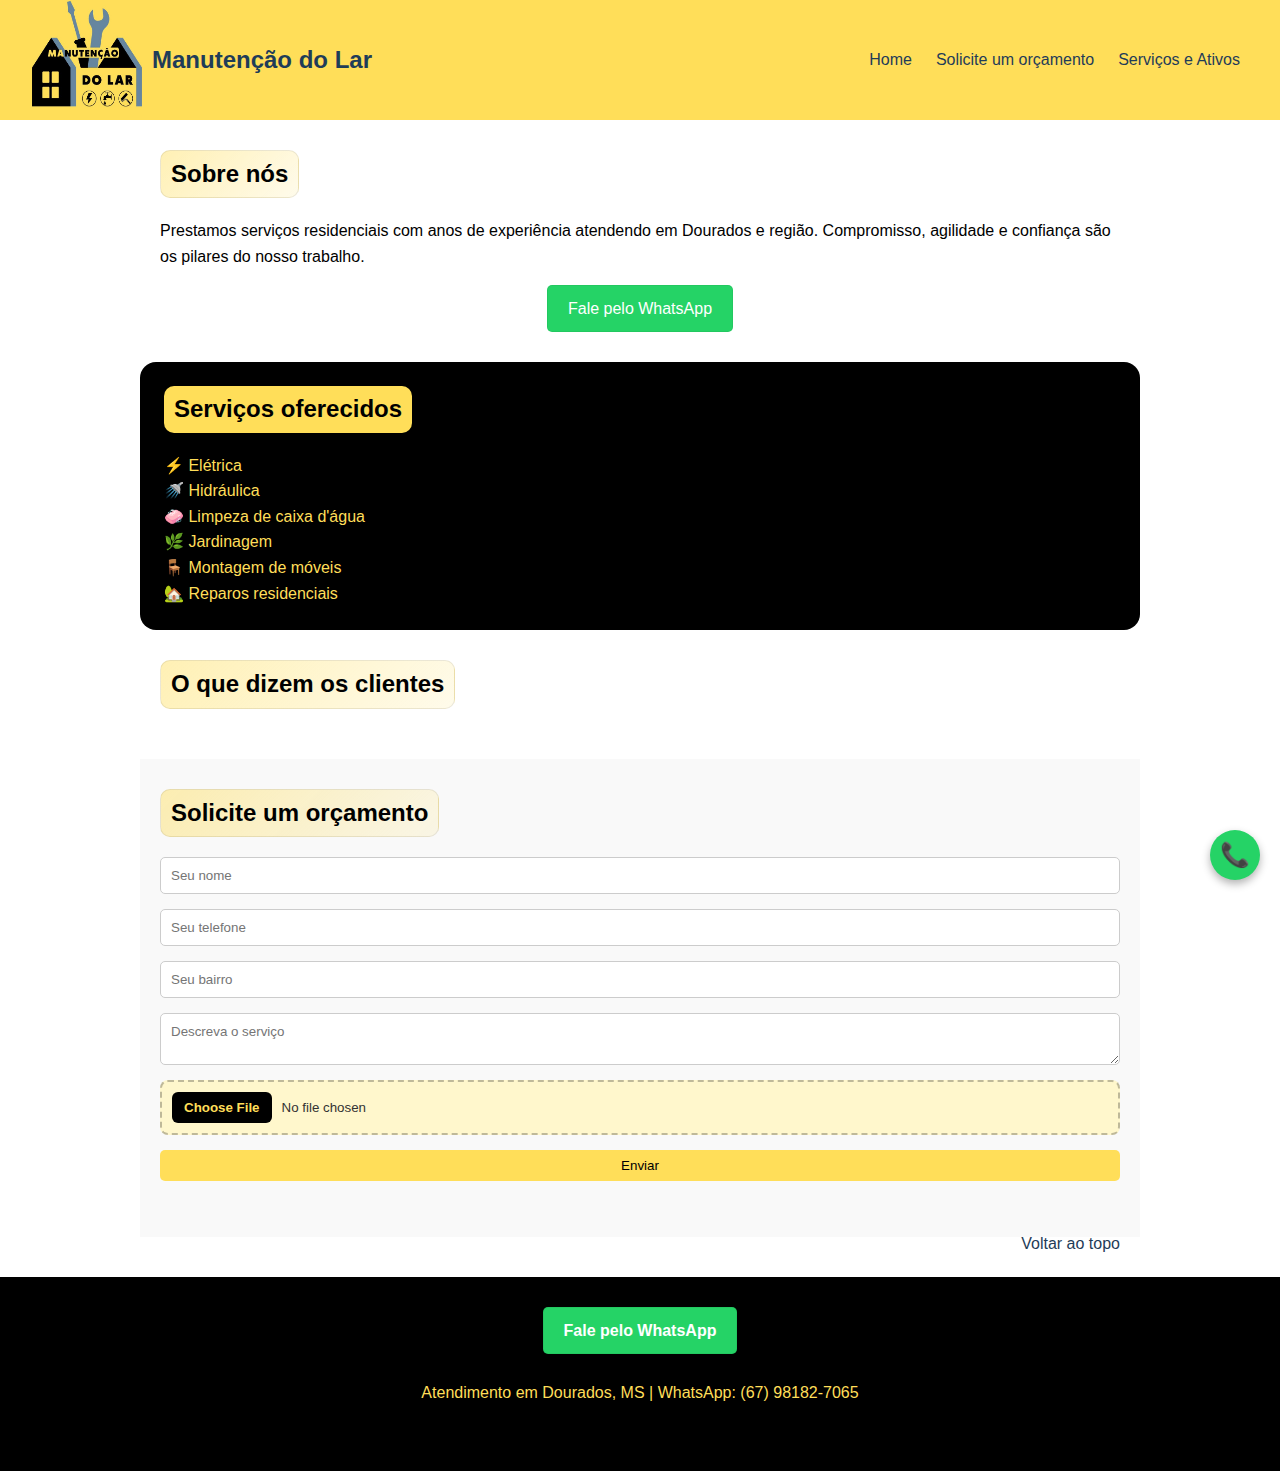
<file: index.html>
<!DOCTYPE html>
<html lang="pt-BR">
<head>
    <!-- Google Tag Manager -->
    <script>(function(w,d,s,l,i){w[l]=w[l]||[];w[l].push({'gtm.start':
    new Date().getTime(),event:'gtm.js'});var f=d.getElementsByTagName(s)[0],
    j=d.createElement(s),dl=l!='dataLayer'?'&l='+l:'';j.async=true;j.src=
    'https://www.googletagmanager.com/gtm.js?id='+i+dl;f.parentNode.insertBefore(j,f);
    })(window,document,'script','dataLayer','GTM-KFVQDPHD');</script>
    <!-- End Google Tag Manager -->
    <!-- Google tag (gtag.js) -->
    <script async src="https://www.googletagmanager.com/gtag/js?id=AW-17059370546">
    </script>
    <script>
      window.dataLayer = window.dataLayer || [];
      function gtag(){dataLayer.push(arguments);}
      gtag('js', new Date());
      gtag('config', 'AW-17059370546');
    </script>
    <!-- Google tag (gtag.js) -->
    <script async src="https://www.googletagmanager.com/gtag/js?id=AW-983191132">
    </script>
    <script>
      window.dataLayer = window.dataLayer || [];
      function gtag(){dataLayer.push(arguments);}
      gtag('js', new Date());
    
      gtag('config', 'AW-983191132');
    </script>
    <meta charset="UTF-8" />
    <meta http-equiv="X-UA-Compatible" content="IE=edge">
    <meta name="viewport" content="width=device-width, initial-scale=1.0" />
    <meta name="MobileOptimized" content="width">
    <meta name="description" content="Serviços de manutenção residencial em Dourados - elétrica, hidráulica, jardinagem, montagem de móveis e muito mais!">
    <link rel="stylesheet" href="https://cdnjs.cloudflare.com/ajax/libs/font-awesome/4.5.0/css/font-awesome.min.css">
    <meta name="description" content="Manutenção e pequenos reparos residenciais" />
    <link rel="stylesheet" type="text/css" href="https://fonts.googleapis.com/css?family=Roboto:400,100,300,500,700" rel="stylesheet" type="text/css">
    <link rel="stylesheet" type="text/css" href="css/estilo.css">
    <link href="https://res.cloudinary.com/dknntq75l/image/upload/v1753806676/galeria_imagens/cgvgwtx1neyt6b0cdsdc.jpg" rel="icon" type="image/img">
    <script async src="https://pagead2.googlesyndication.com/pagead/js/adsbygoogle.js?client=ca-pub-7620069477591767"
     crossorigin="anonymous"></script>
    <title>Manutenção do Lar</title>
  
</head>
<body>
  <!-- Google Tag Manager (noscript) -->
  <noscript><iframe src="https://www.googletagmanager.com/ns.html?id=GTM-KFVQDPHD"
  height="0" width="0" style="display:none;visibility:hidden"></iframe></noscript>
  <!-- End Google Tag Manager (noscript) -->
  <header id="header">
    <a href="/"><img id="img-logo" src="img/logo.jpg" alt="logo"></a>
    <a id="logo" href="/">Manutenção do Lar</a>
    <nav id="nav">
      <button aria-label="Abrir Menu" id="btn-mobile" aria-haspopup="true" aria-controls="menu" aria-expanded="false"><!--Menu-->
          <span id="hamburger"></span>
      </button>
      <ul id="menu" role="menu">
         <li><a href="/">Home</a></li>
         <li><a href="/#formulario">Solicite um orçamento</a></li>
         <li><a href="vendas.html">Serviços e Ativos</a></li>
      </ul>
    </nav>
  </header>
 
  <section class="about">
    <h2>Sobre nós</h2>
    <p>Prestamos serviços residenciais com anos de experiência atendendo em Dourados e região. Compromisso, agilidade e confiança são os pilares do nosso trabalho.</p>
     <center>
       <a class="btn-whatsapp" href="https://wa.me/5567981827065" target="_blank">Fale pelo WhatsApp</a>
     </center>
  </section>


  <section class="services">
    <h2>Serviços oferecidos</h2>
    <ul>
      <li>⚡ Elétrica</li>
      <li>🚿 Hidráulica</li>
      <li>🧼 Limpeza de caixa d'água</li>
      <li>🌿 Jardinagem</li>
      <li>🪑 Montagem de móveis</li>
      <li>🏡 Reparos residenciais</li>
    </ul>
  </section>


  <!--
  <section class="gallery">
    <h2>Antes e Depois</h2>
    <img src="img/pint-antes.jpg" alt="Antes">
    <img src="img/pint-depois.jpg" alt="Depois">
  </section>
  -->
  
  <section class="testimonials">
    <h2>O que dizem os clientes</h2>
    <!-- Elfsight Google Reviews | Untitled Google Reviews -->
<script src="https://static.elfsight.com/platform/platform.js" async></script>
<div class="elfsight-app-9ffdd27e-0a6d-468c-a966-ca97f5254b6c" data-elfsight-app-lazy></div>
     <!--<blockquote>“Excelente profissional! Resolveu tudo com rapidez.” – Cliente Exemplo</blockquote>
    <blockquote>“Muito educado e caprichoso, recomendo!” – Cliente Exemplo</blockquote>-->
  </section>
  <section id="formulario" class="contact">
    <h2>Solicite um orçamento</h2>
    <form method="post" action="/success" name="contact" netlify>
      <input type="text" name="nome" placeholder="Seu nome" required>
      <input type="tel" name="telefone" placeholder="Seu telefone" required>
      <input type="text" name="bairro" placeholder="Seu bairro" required>
      <textarea name="descricao" placeholder="Descreva o serviço" required></textarea>
      <input type="file" name="anexo" accept="image/*,video/*">
      <button type="submit">Enviar</button>
    </form>
  
  <a href="#" class="btn-scroll-top">Voltar ao topo</a>
    <br>
    
  </section>
  <footer>
    <a class="btn-whatsapp" href="https://wa.me/5567981827065" target="_blank">Fale pelo WhatsApp</a>
    <br><br>
        <p>Atendimento em Dourados, MS | WhatsApp: (67) 98182-7065</p>
    <br><br>
  </footer>

  <a class="whatsapp-fixo" href="https://wa.me/5567981827065" target="_blank">📞</a>

  <script src="js/menu.js"></script>
  <script src="js/script.js"></script>
 
</body>
</html>
</file>
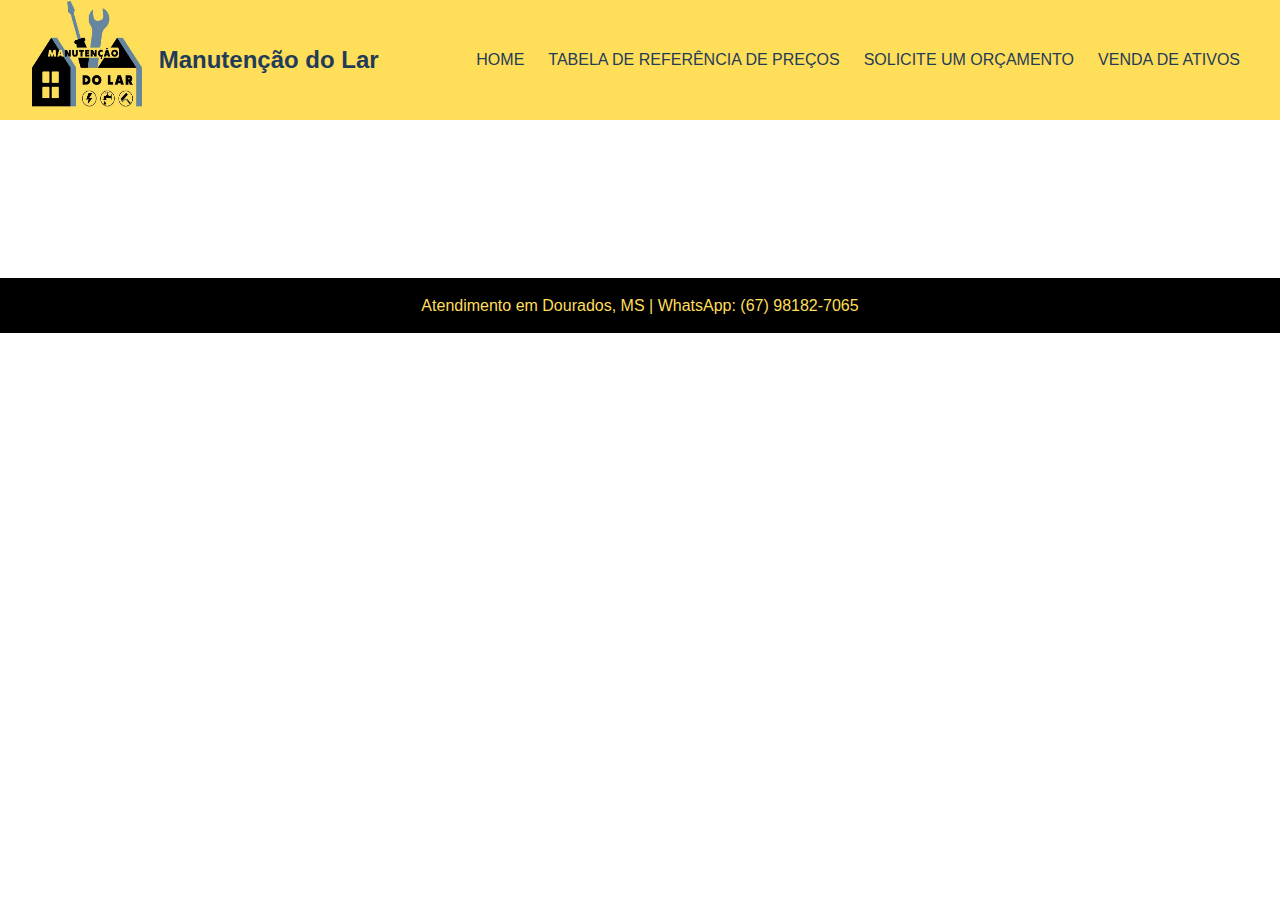
<file: detalhes.html>
<!DOCTYPE html>
<html lang="pt-BR">
<head>
  <meta charset="UTF-8" />
  <meta name="viewport" content="width=device-width, initial-scale=1.0" />
  <title>Detalhes do Produto</title>
  <link rel="stylesheet" href="css/estilo.css">
  <style>
    .detalhes {
      max-width: 700px;
      margin: 40px auto;
      padding: 20px;
      border: 1px solid #ccc;
      border-radius: 10px;
      background-color: #fff;
      text-align: center;
    }
    .detalhes img {
      width: 100%;
      max-height: 400px;
      object-fit: cover;
      margin-bottom: 20px;
      border-radius: 8px;
    }
    .detalhes h2 {
      color: #333;
      margin-bottom: 10px;
    }
    .detalhes p {
      margin-bottom: 10px;
    }
    .btn-whatsapp {
      display: inline-block;
      margin-top: 15px;
      padding: 10px 20px;
      background-color: #25d366;
      color: white;
      text-decoration: none;
      border-radius: 5px;
      font-weight: bold;
    }
  </style>
</head>
<body>
  <header id="header">
    <a href="/"><img id="img-logo" src="img/logo.jpg" alt="logo"></a>
    <a id="logo" href="/">&nbsp;Manutenção do Lar</a>
    <button aria-label="Abrir Menu" id="btn-mobile" aria-haspopup="true" aria-controls="menu" aria-expanded="false">
      <span id="hamburger"></span>
    </button>
    <nav id="nav"> 
      <ul id="menu" role="menu">
        <li><a href="/">HOME</a></li>
        <li><a href="/tabelaApi.html">TABELA DE REFERÊNCIA DE PREÇOS</a></li>
        <li><a href="/#formulario">SOLICITE UM ORÇAMENTO</a></li>
        <li><a href="/vendas.html">VENDA DE ATIVOS</a></li>
      </ul>
    </nav>
  </header>

  <main>
    <section class="detalhes" id="detalhes">
      <p>Carregando produto...</p>
    </section>
  </main>

  <footer>
    <p>Atendimento em Dourados, MS | WhatsApp: (67) 98182-7065</p>
  </footer>

  <script>
    const container = document.getElementById("detalhes");
    const urlParams = new URLSearchParams(window.location.search);
    const id = urlParams.get("id");

    if (!id) {
      container.innerHTML = "<p>Produto não encontrado.</p>";
    } else {
      fetch("https://script.google.com/macros/s/AKfycbxQNS7qveTq3daVm9vcpohPOAWs6s5PeOCZ7MNyTrfcL8piABpqCq1aoS5R84xU593m2A/exec")
        .then((res) => res.json())
        .then((data) => {
          const produto = data.saida.find(item => String(item.id) === String(id));
          if (!produto) {
            container.innerHTML = "<p>Produto não encontrado.</p>";
            return;
          }

          const link = `https://manutencaodolar.netlify.app/detalhes.html?id=${produto.id}`;
          container.innerHTML = `
            <h2>${produto.name}</h2>
            <img src="${produto.imageUrl}" alt="${produto.name}" />
            <p><strong>Preço:</strong> R$ ${produto.price}</p>
            <p><strong>Descrição:</strong> ${produto.ProductDescription}</p>
            <p><strong>Detalhes:</strong> ${produto.ProductDetails}</p>
            <a class="btn-whatsapp" target="_blank" href="https://wa.me/5567981827065?text=Esse%20produto%20ainda%20está%20disponível?%20${encodeURIComponent(link)}">
              Perguntar no WhatsApp
            </a>
            <br/><br/>
            <a href="vendas.html">← Voltar para produtos</a>
          `;
        })
        .catch((err) => {
          container.innerHTML = "<p>Erro ao carregar os dados do produto.</p>";
          console.error(err);
        });
    }
  </script>

  <script src="js/menu.js"></script>
</body>
</html>
</file>
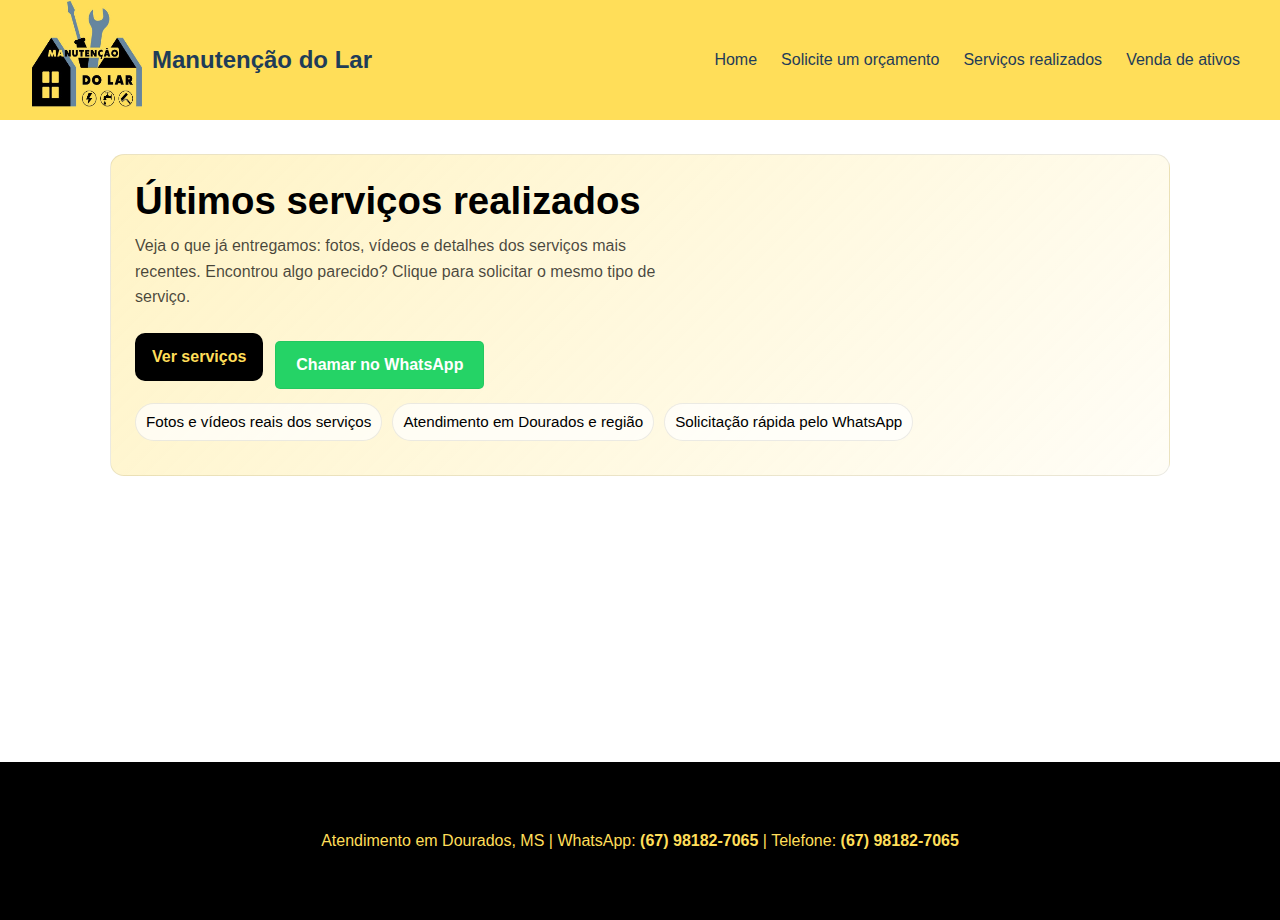
<file: servicos.html>
﻿<!DOCTYPE html>
<html lang="pt-BR">
<head>
  <meta charset="UTF-8" />
  <!-- Google Tag Manager -->
  <script>(function(w,d,s,l,i){w[l]=w[l]||[];w[l].push({'gtm.start':
  new Date().getTime(),event:'gtm.js'});var f=d.getElementsByTagName(s)[0],
  j=d.createElement(s),dl=l!='dataLayer'?'&l='+l:'';j.async=true;j.src=
  'https://www.googletagmanager.com/gtm.js?id='+i+dl;f.parentNode.insertBefore(j,f);
  })(window,document,'script','dataLayer','GTM-KFVQDPHD');</script>
  <!-- End Google Tag Manager -->
  <!-- Google tag (gtag.js) -->
  <script async src="https://www.googletagmanager.com/gtag/js?id=AW-17059370546"></script>
  <script>
    window.dataLayer = window.dataLayer || [];
    function gtag(){dataLayer.push(arguments);}
    gtag('js', new Date());
    gtag('config', 'AW-17059370546');
    gtag('config', 'AW-983191132');
  </script>
  <meta http-equiv="X-UA-Compatible" content="IE=edge">
  <meta name="viewport" content="width=device-width, initial-scale=1.0" />
  <meta name="MobileOptimized" content="width">
  <meta name="description" content="Portfólio de serviços realizados em Dourados e região. Veja fotos e vídeos dos últimos serviços e solicite um igual.">
  <meta name="theme-color" content="#ffde59">
  <meta property="og:type" content="website">
  <meta property="og:locale" content="pt_BR">
  <meta property="og:title" content="Serviços realizados | Manutenção do Lar">
  <meta property="og:description" content="Confira os últimos serviços realizados, com fotos e vídeos. Gostou de algum? Clique e solicite pelo WhatsApp.">
  <meta property="og:image" content="https://res.cloudinary.com/dknntq75l/image/upload/v1753806676/galeria_imagens/cgvgwtx1neyt6b0cdsdc.jpg">
  <meta name="twitter:card" content="summary_large_image">
  <link rel="preconnect" href="https://fonts.googleapis.com">
  <link rel="preconnect" href="https://fonts.gstatic.com" crossorigin>
  <link rel="stylesheet" href="https://cdnjs.cloudflare.com/ajax/libs/font-awesome/4.5.0/css/font-awesome.min.css">
  <link rel="stylesheet" href="https://fonts.googleapis.com/css?family=Roboto:400,100,300,500,700">
  <link rel="stylesheet" type="text/css" href="css/estilo.css">
  <script async src="https://pagead2.googlesyndication.com/pagead/js/adsbygoogle.js?client=ca-pub-7620069477591767"
   crossorigin="anonymous"></script>
  <title>Serviços realizados | Manutenção do Lar</title>
</head>
<body>
  <!-- Google Tag Manager (noscript) -->
  <noscript><iframe src="https://www.googletagmanager.com/ns.html?id=GTM-KFVQDPHD"
  height="0" width="0" style="display:none;visibility:hidden"></iframe></noscript>
  <!-- End Google Tag Manager (noscript) -->
  <header id="header">
    <a href="/"><img id="img-logo" src="img/logo.jpg" href="/" alt="logo"></a>
    <a id="logo" href="/">Manutenção do Lar</a>
    <nav id="nav">
      <button aria-label="Abrir Menu" id="btn-mobile" aria-haspopup="true" aria-controls="menu" aria-expanded="false"><!--Menu-->
          <span id="hamburger"></span>
      </button>
      <ul id="menu">
         <li><a href="/">Home</a></li>
         <li><a href="/#formulario">Solicite um orçamento</a></li>
         <li><a href="servicos.html">Serviços realizados</a></li>
         <li><a href="vendas.html">Venda de ativos</a></li>
      </ul>
    </nav>
  </header>

  <main>
    <section class="hero hero-servicos" aria-label="Serviços realizados">
      <div class="hero-content">
        <h1>Últimos serviços realizados</h1>
        <p class="hero-subtitle">Veja o que já entregamos: fotos, vídeos e detalhes dos serviços mais recentes. Encontrou algo parecido? Clique para solicitar o mesmo tipo de serviço.</p>
        <div class="hero-cta">
          <a class="btn btn-primary" href="#lista-servicos">Ver serviços</a>
          <a class="btn btn-whatsapp" href="https://wa.me/5567981827065" target="_blank" rel="noopener noreferrer">Chamar no WhatsApp</a>
        </div>
        <ul class="hero-badges" aria-label="Destaques rápidos">
          <li>Fotos e vídeos reais dos serviços</li>
          <li>Atendimento em Dourados e região</li>
          <li>Solicitação rápida pelo WhatsApp</li>
        </ul>
      </div>
    </section>

    <section class="servicos-wrap" id="lista-servicos" aria-live="polite">
      <div class="servicos-filtros">
        <input type="text" id="busca-servicos" placeholder="Buscar serviço..." aria-label="Buscar serviço">
        <select id="categoria-servicos" aria-label="Filtrar por categoria">
          <option value="">Todas as categorias</option>
        </select>
        <select id="ordem-servicos" aria-label="Ordenar serviços">
          <option value="recentes">Mais recentes</option>
          <option value="antigos">Mais antigos</option>
          <option value="az">Título A-Z</option>
          <option value="za">Título Z-A</option>
        </select>
        <label class="toggle-favoritos">
          <input type="checkbox" id="filtro-favoritos">
          Mostrar apenas salvos
        </label>
      </div>

      <div class="servicos-stats">
        <p><strong id="servicos-total">0</strong> serviços encontrados</p>
        <p><strong id="servicos-salvos">0</strong> salvos</p>
      </div>

      <section id="servicos" class="servicos-grid"></section>
      <div id="servicos-modais"></div>
      <div class="servicos-empty" id="servicos-empty" aria-hidden="true">
        Nenhum serviço encontrado com esses filtros.
      </div>
    </section>
  </main>

  <footer>
    <br><br>
        <p>Atendimento em Dourados, MS | WhatsApp: <a href="https://wa.me/5567981827065" target="_blank" rel="noopener noreferrer">(67) 98182-7065</a> | Telefone: <a href="tel:+5567981827065">(67) 98182-7065</a></p>
    <br><br>
  </footer>

  <script>
    const apiUrl = "https://script.google.com/macros/s/AKfycbyZPlg9T__KynVDvI0ARTVfL4PBQzzGs6KUR8ey_XtUQBhaW42Y-NHyHW_jmsGUsWZ9/exec";
    const fallbackImage = "https://res.cloudinary.com/dknntq75l/image/upload/v1753806676/galeria_imagens/cgvgwtx1neyt6b0cdsdc.jpg";
    const whatsappNumber = "5567981827065";
    const favoritosKey = "mdlar_servicos_favoritos";
    let todosServicos = [];

    function obterTexto(item, campos) {
      for (const campo of campos) {
        if (item && item[campo]) {
          const valor = String(item[campo]).trim();
          if (valor) return valor;
        }
      }
      return "";
    }

    function limparTexto(texto) {
      if (texto === null || texto === undefined) return "";
      return String(texto).trim();
    }

    function parseDate(valor) {
      if (!valor) return null;
      if (valor instanceof Date) return isNaN(valor.getTime()) ? null : valor;
      const str = String(valor).trim();
      if (!str) return null;
      const tentativa = new Date(str);
      if (!isNaN(tentativa.getTime())) return tentativa;
      const match = str.match(/(\\d{1,2})[\\/.-](\\d{1,2})[\\/.-](\\d{2,4})/);
      if (match) {
        const dia = Number(match[1]);
        const mes = Number(match[2]) - 1;
        let ano = Number(match[3]);
        if (ano < 100) ano += 2000;
        const dt = new Date(ano, mes, dia);
        return isNaN(dt.getTime()) ? null : dt;
      }
      return null;
    }

    function formatarData(valor) {
      const data = parseDate(valor);
      if (!data) return "";
      return new Intl.DateTimeFormat("pt-BR").format(data);
    }

    function coletarImagens(item) {
      const candidatos = [
        item.FOTO_PERFIL,
        item.FOTO_1,
        item.FOTO_2,
        item.FOTO_3,
        item.FOTO_4,
        item.imagePerfil,
        item.imageUrl,
        item.imageUrl1,
        item.imageUrl2,
        item.imageUrl3,
        item.imageUrl4,
        item.image1,
        item.image2,
        item.image3,
        item.image4,
        item.imagem1,
        item.imagem2,
        item.imagem3,
        item.imagem4,
        item.foto1,
        item.foto2,
        item.foto3,
        item.foto4
      ];
      const unicos = Array.from(new Set(candidatos.filter(Boolean)));
      return unicos.slice(0, 4);
    }

    function coletarVideo(item) {
      return obterTexto(item, ["VIDEO", "videoUrl", "video", "videoLink", "video1", "urlVideo", "linkVideo"]);
    }

    function montarMensagem(servico) {
      const titulo = servico.titulo || "serviço";
      const data = servico.dataFormatada ? ` realizado em ${servico.dataFormatada}` : "";
      return [
        `Olá! Vi o serviço *${titulo}*${data} e gostaria de solicitar algo parecido.`,
        "",
        `Link: ${window.location.href}`
      ].join("\\n");
    }

    function lerFavoritos() {
      try {
        const raw = localStorage.getItem(favoritosKey);
        const lista = raw ? JSON.parse(raw) : [];
        return new Set(lista);
      } catch {
        return new Set();
      }
    }

    function salvarFavoritos(set) {
      try {
        localStorage.setItem(favoritosKey, JSON.stringify(Array.from(set)));
      } catch {}
    }

    function ehFavorito(id, favoritos) {
      return favoritos.has(String(id));
    }

    function alternarFavorito(id) {
      const favoritos = lerFavoritos();
      const chave = String(id);
      if (favoritos.has(chave)) {
        favoritos.delete(chave);
      } else {
        favoritos.add(chave);
      }
      salvarFavoritos(favoritos);
      atualizarContadores();
      return favoritos;
    }

    function normalizarVideoUrl(url) {
      if (!url) return "";
      const raw = String(url).trim();
      if (!raw) return "";
      if (/^https?:\/\//i.test(raw)) return raw;
      if (/^(www\.)?youtu\.be\//i.test(raw)) return `https://${raw.replace(/^www\./i, "")}`;
      if (/^youtube\.com\//i.test(raw)) return `https://${raw}`;
      if (/^vimeo\.com\//i.test(raw)) return `https://${raw}`;
      return "";
    }

    function montarVideoEmbed(url) {
      const normalizada = normalizarVideoUrl(url);
      if (!normalizada) return null;
      try {
        const parsed = new URL(normalizada);
        const host = parsed.hostname.replace(/^www\./i, "");
        if (host === "youtu.be") {
          const id = parsed.pathname.replace("/", "");
          if (id) return { type: "embed", url: `https://www.youtube.com/embed/${id}` };
        }
        if (host === "youtube.com") {
          const id = parsed.searchParams.get("v") || parsed.pathname.replace("/embed/", "");
          if (id) return { type: "embed", url: `https://www.youtube.com/embed/${id}` };
        }
        if (host === "vimeo.com") {
          const id = parsed.pathname.replace("/", "");
          if (id) return { type: "embed", url: `https://player.vimeo.com/video/${id}` };
        }
      } catch {}
      return { type: "video", url: normalizada };
    }

    function montarServico(item, idx) {
      const titulo = obterTexto(item, ["TITULO", "titulo", "title", "nome", "name"]) || "Serviço realizado";
      const descricao = limparTexto(obterTexto(item, ["DESCRICAO", "descricao", "description", "desc", "detalhes", "details"]));
      const categoria = obterTexto(item, ["CATEGORIA", "categoria", "category", "tipo", "serviceType"]);
      const data = obterTexto(item, ["DATA", "data", "date", "createdAt", "updatedAt", "timestamp"]);
      const imagens = coletarImagens(item);
      const videoRaw = coletarVideo(item);
      const video = videoRaw ? montarVideoEmbed(videoRaw) : null;
      const idBruto = obterTexto(item, ["ID", "id", "codigo", "code"]) || `servico-${idx + 1}`;
      let idSeguro = String(idBruto).toLowerCase().replace(/[^a-z0-9_-]/g, "");
      if (!idSeguro) idSeguro = `servico-${idx + 1}`;
      return {
        id: idSeguro,
        titulo,
        descricao,
        categoria,
        data,
        dataFormatada: formatarData(data),
        imagens,
        video,
        temVideo: Boolean(video),
        item
      };
    }

    function ordenarServicos(lista, ordem) {
      const copia = [...lista];
      if (ordem === "az") {
        copia.sort((a, b) => a.titulo.localeCompare(b.titulo));
      } else if (ordem === "za") {
        copia.sort((a, b) => b.titulo.localeCompare(a.titulo));
      } else if (ordem === "antigos") {
        copia.sort((a, b) => {
          const da = parseDate(a.data) || new Date(0);
          const db = parseDate(b.data) || new Date(0);
          return da - db;
        });
      } else {
        copia.sort((a, b) => {
          const da = parseDate(a.data) || new Date(0);
          const db = parseDate(b.data) || new Date(0);
          return db - da;
        });
      }
      return copia;
    }

    function atualizarContadores() {
      const favoritos = lerFavoritos();
      document.getElementById("servicos-salvos").textContent = favoritos.size;
    }

    function renderizarServicos(lista) {
      const container = document.getElementById("servicos");
      const modais = document.getElementById("servicos-modais");
      const empty = document.getElementById("servicos-empty");
      container.innerHTML = "";
      modais.innerHTML = "";
      const favoritos = lerFavoritos();

      document.getElementById("servicos-total").textContent = lista.length;
      atualizarContadores();
      if (!lista.length) {
        empty.setAttribute("aria-hidden", "false");
        return;
      }
      empty.setAttribute("aria-hidden", "true");

      lista.forEach(servico => {
        const imagemPrincipal = servico.imagens[0] || fallbackImage;
        const card = document.createElement("article");
        card.className = "servico-card";
        card.innerHTML = `
          <div class="servico-media">
            <img src="${imagemPrincipal}" alt="${servico.titulo}">
            <div class="servico-badges">
              ${servico.imagens.length ? `<span class="badge">${servico.imagens.length} foto(s)</span>` : ""}
              ${servico.temVideo ? `<span class="badge badge-video">Vídeo</span>` : ""}
            </div>
          </div>
          <div class="servico-body">
            ${servico.categoria ? `<p class="servico-categoria">${servico.categoria}</p>` : ""}
            <h3>${servico.titulo}</h3>
            <p class="servico-desc">${servico.descricao || "Serviço realizado com qualidade e cuidado."}</p>
            <div class="servico-meta">
              ${servico.dataFormatada ? `<span>Realizado em ${servico.dataFormatada}</span>` : "<span>Serviço recente</span>"}
            </div>
            <div class="servico-actions">
              <button class="btn btn-outline" data-modal="modal-${servico.id}">Ver detalhes</button>
              <a class="btn btn-primary" href="https://wa.me/${whatsappNumber}?text=${encodeURIComponent(montarMensagem(servico))}" target="_blank" rel="noopener noreferrer">Solicitar este serviço</a>
              <button class="btn btn-save ${ehFavorito(servico.id, favoritos) ? "ativo" : ""}" data-favorito="${servico.id}">
                ${ehFavorito(servico.id, favoritos) ? "Salvo" : "Salvar"}
              </button>
            </div>
          </div>
        `;
        container.appendChild(card);

        const modal = document.createElement("div");
        modal.id = `modal-${servico.id}`;
        modal.className = "modal";
        const mediaItens = [];
        servico.imagens.forEach(img => mediaItens.push({ type: "image", url: img }));
        if (servico.video) mediaItens.push({ type: servico.video.type, url: servico.video.url });

        const slides = mediaItens.map((media, idx) => {
          if (media.type === "image") {
            return `<img src="${media.url}" class="media-slide ${idx === 0 ? "active" : ""}" alt="${servico.titulo}">`;
          }
          if (media.type === "embed") {
            return `<iframe src="${media.url}" class="media-slide ${idx === 0 ? "active" : ""}" title="${servico.titulo}" frameborder="0" allow="accelerometer; autoplay; clipboard-write; encrypted-media; gyroscope; picture-in-picture" allowfullscreen></iframe>`;
          }
          return `<video src="${media.url}" class="media-slide ${idx === 0 ? "active" : ""}" controls></video>`;
        }).join("");

        const thumbs = mediaItens.map((media, idx) => {
          if (media.type === "image") {
            return `
              <button type="button" class="thumb ${idx === 0 ? "active" : ""}" data-slide="${idx}">
                <img src="${media.url}" alt="${servico.titulo} - mídia ${idx + 1}">
              </button>
            `;
          }
          return `
            <button type="button" class="thumb thumb-video ${idx === 0 ? "active" : ""}" data-slide="${idx}">
              <span>Vídeo</span>
            </button>
          `;
        }).join("");

        modal.innerHTML = `
          <div class="modal-content service-modal">
            <span class="close" data-close="${modal.id}">&times;</span>
            <h3>${servico.titulo}</h3>
            ${servico.dataFormatada ? `<p class="servico-meta-modal">Realizado em ${servico.dataFormatada}</p>` : ""}
            <div class="modal-slider servico-slider">
              ${slides}
              ${mediaItens.length > 1 ? `
                <button class="prev" data-prev="${modal.id}">&#10094;</button>
                <button class="next" data-next="${modal.id}">&#10095;</button>
              ` : ""}
            </div>
            ${mediaItens.length > 1 ? `<div class="modal-thumbs">${thumbs}</div>` : ""}
            <p>${servico.descricao || "Serviço realizado com qualidade e cuidado."}</p>
            <div class="share-row">
              <a class="btn-whatsapp" href="https://wa.me/${whatsappNumber}?text=${encodeURIComponent(montarMensagem(servico))}" target="_blank" rel="noopener noreferrer">Quero este serviço no WhatsApp</a>
              <button class="btn btn-save ${ehFavorito(servico.id, favoritos) ? "ativo" : ""}" data-favorito="${servico.id}">
                ${ehFavorito(servico.id, favoritos) ? "Salvo" : "Salvar"}
              </button>
            </div>
          </div>
        `;
        modais.appendChild(modal);
      });

    }

    function aplicarFiltros() {
      const busca = document.getElementById("busca-servicos").value.toLowerCase();
      const categoria = document.getElementById("categoria-servicos").value.toLowerCase();
      const ordem = document.getElementById("ordem-servicos").value;
      const somenteFavoritos = document.getElementById("filtro-favoritos").checked;
      const favoritos = lerFavoritos();

      let lista = [...todosServicos];
      if (busca) {
        lista = lista.filter(s => s.titulo.toLowerCase().includes(busca) || (s.descricao || "").toLowerCase().includes(busca));
      }
      if (categoria) {
        lista = lista.filter(s => (s.categoria || "").toLowerCase() === categoria);
      }
      if (somenteFavoritos) {
        lista = lista.filter(s => favoritos.has(String(s.id)));
      }
      lista = ordenarServicos(lista, ordem);
      renderizarServicos(lista);
    }

    function preencherCategorias(servicos) {
      const select = document.getElementById("categoria-servicos");
      const categorias = Array.from(new Set(servicos.map(s => s.categoria).filter(Boolean)));
      categorias.forEach(cat => {
        const opt = document.createElement("option");
        opt.value = cat;
        opt.textContent = cat;
        select.appendChild(opt);
      });
    }

    function pausarVideos(modal) {
      modal.querySelectorAll("video").forEach(v => v.pause());
    }

    function ativarSlide(modal, idx) {
      const slides = modal.querySelectorAll(".media-slide");
      const thumbs = modal.querySelectorAll(".thumb");
      if (!slides.length) return;
      slides.forEach(s => s.classList.remove("active"));
      thumbs.forEach(t => t.classList.remove("active"));
      if (slides[idx]) slides[idx].classList.add("active");
      if (thumbs[idx]) thumbs[idx].classList.add("active");
      pausarVideos(modal);
    }

    function moverSlide(modal, direcao) {
      const slides = modal.querySelectorAll(".media-slide");
      if (!slides.length) return;
      let atual = Array.from(slides).findIndex(s => s.classList.contains("active"));
      atual = (atual + direcao + slides.length) % slides.length;
      ativarSlide(modal, atual);
    }

    document.addEventListener("click", (event) => {
      const alvo = event.target;
      if (alvo.matches("[data-modal]")) {
        const id = alvo.getAttribute("data-modal");
        const modal = document.getElementById(id);
        if (modal) modal.style.display = "block";
      }
      if (alvo.matches("[data-close]")) {
        const id = alvo.getAttribute("data-close");
        const modal = document.getElementById(id);
        if (modal) {
          modal.style.display = "none";
          pausarVideos(modal);
        }
      }
      if (alvo.classList.contains("modal")) {
        alvo.style.display = "none";
        pausarVideos(alvo);
      }
      if (alvo.matches("[data-prev]")) {
        const id = alvo.getAttribute("data-prev");
        const modal = document.getElementById(id);
        if (modal) moverSlide(modal, -1);
      }
      if (alvo.matches("[data-next]")) {
        const id = alvo.getAttribute("data-next");
        const modal = document.getElementById(id);
        if (modal) moverSlide(modal, 1);
      }
      if (alvo.closest(".thumb")) {
        const btn = alvo.closest(".thumb");
        const idx = Number(btn.getAttribute("data-slide"));
        const modal = btn.closest(".modal");
        if (modal) ativarSlide(modal, idx);
      }
      if (alvo.matches("[data-favorito]")) {
        const id = alvo.getAttribute("data-favorito");
        const favoritos = alternarFavorito(id);
        document.querySelectorAll(`[data-favorito="${id}"]`).forEach(btn => {
          if (favoritos.has(String(id))) {
            btn.classList.add("ativo");
            btn.textContent = "Salvo";
          } else {
            btn.classList.remove("ativo");
            btn.textContent = "Salvar";
          }
        });
      }
    });

    fetch(apiUrl)
      .then(res => res.json())
      .then(data => {
        const lista = (data.saida || data.servicos || data.items || []).map((item, idx) => montarServico(item, idx));
        todosServicos = lista;
        preencherCategorias(todosServicos);
        aplicarFiltros();
      })
      .catch(() => {
        document.getElementById("servicos-empty").textContent = "Não foi possível carregar os serviços agora.";
        document.getElementById("servicos-empty").setAttribute("aria-hidden", "false");
      });

    document.getElementById("busca-servicos").addEventListener("input", aplicarFiltros);
    document.getElementById("categoria-servicos").addEventListener("change", aplicarFiltros);
    document.getElementById("ordem-servicos").addEventListener("change", aplicarFiltros);
    document.getElementById("filtro-favoritos").addEventListener("change", aplicarFiltros);
  </script>
  <script src="js/menu.js"></script>
</body>
</html>
</file>
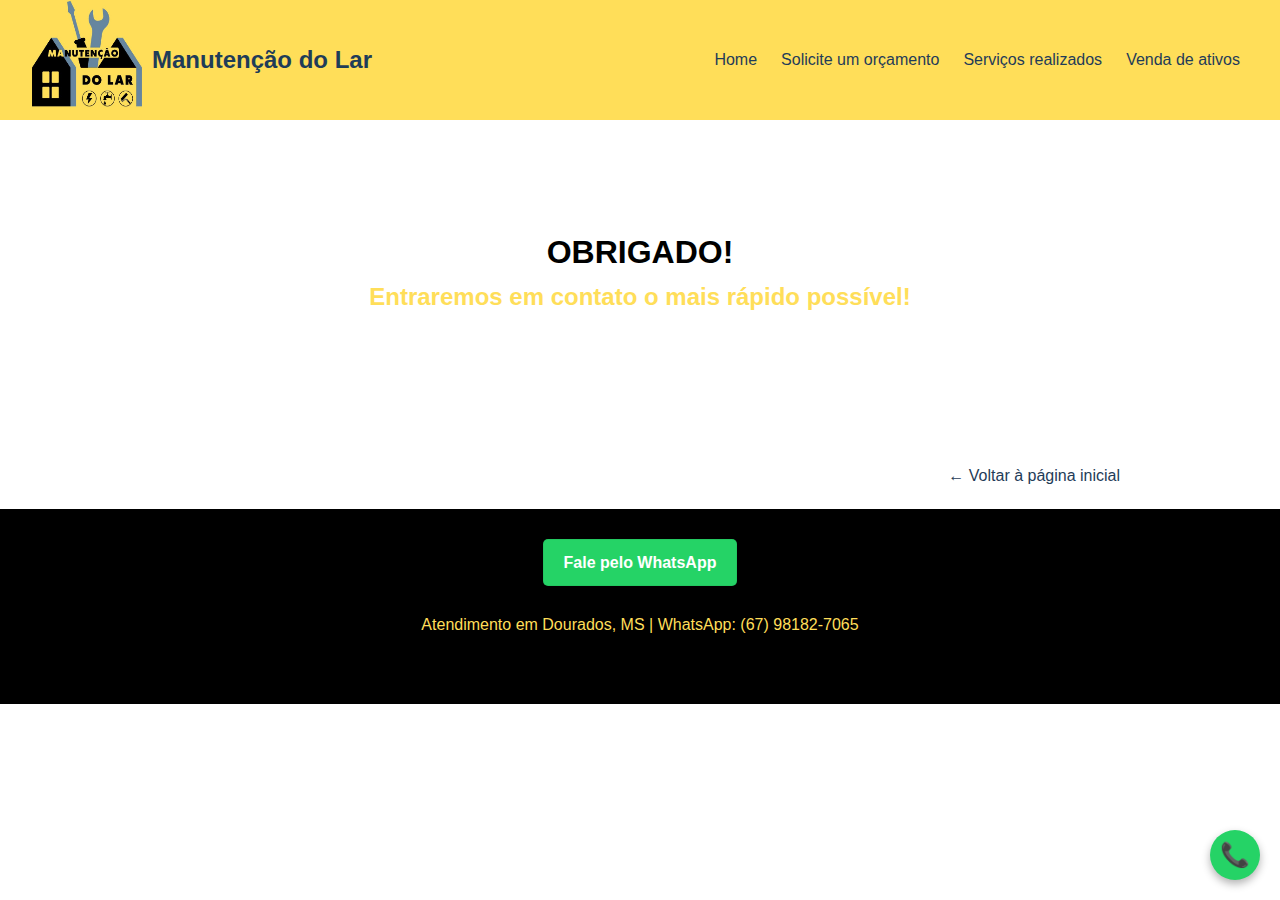
<file: success.html>
<!DOCTYPE html>
<html lang="pt-BR">
<head>
    <!-- Google Tag Manager -->
    <script>(function(w,d,s,l,i){w[l]=w[l]||[];w[l].push({'gtm.start':
    new Date().getTime(),event:'gtm.js'});var f=d.getElementsByTagName(s)[0],
    j=d.createElement(s),dl=l!='dataLayer'?'&l='+l:'';j.async=true;j.src=
    'https://www.googletagmanager.com/gtm.js?id='+i+dl;f.parentNode.insertBefore(j,f);
    })(window,document,'script','dataLayer','GTM-KFVQDPHD');</script>
    <!-- End Google Tag Manager -->
    <!-- Google tag (gtag.js) -->
    <script async src="https://www.googletagmanager.com/gtag/js?id=AW-17059370546">
    </script>
    <script>
      window.dataLayer = window.dataLayer || [];
      function gtag(){dataLayer.push(arguments);}
      gtag('js', new Date());
      gtag('config', 'AW-17059370546');
    </script>
    <!-- Google tag (gtag.js) -->
    <script async src="https://www.googletagmanager.com/gtag/js?id=AW-983191132">
    </script>
    <script>
      window.dataLayer = window.dataLayer || [];
      function gtag(){dataLayer.push(arguments);}
      gtag('js', new Date());
    
      gtag('config', 'AW-983191132');
    </script>
    <meta charset="UTF-8" />
    <meta http-equiv="X-UA-Compatible" content="IE=edge">
    <meta name="viewport" content="width=device-width, initial-scale=1.0" />
    <meta name="MobileOptimized" content="width">
    <meta name="description" content="Serviços de manutenção residencial em Dourados - elétrica, hidráulica, jardinagem, montagem de móveis e muito mais!">
    <link rel="stylesheet" href="https://cdnjs.cloudflare.com/ajax/libs/font-awesome/4.5.0/css/font-awesome.min.css">
    <meta name="description" content="Manutenção do Lar" />
    <link rel="stylesheet" type="text/css" href="https://fonts.googleapis.com/css?family=Roboto:400,100,300,500,700" rel="stylesheet" type="text/css">
    <link rel="stylesheet" type="text/css" href="css/estilo.css">
    <script async src="https://pagead2.googlesyndication.com/pagead/js/adsbygoogle.js?client=ca-pub-7620069477591767"
     crossorigin="anonymous"></script>
    <title>Manutenção do Lar</title>
  
</head>
<body>
  <!-- Google Tag Manager (noscript) -->
  <noscript><iframe src="https://www.googletagmanager.com/ns.html?id=GTM-KFVQDPHD"
  height="0" width="0" style="display:none;visibility:hidden"></iframe></noscript>
  <!-- End Google Tag Manager (noscript) -->
  <header id="header">
    <a href="/"><img id="img-logo" src="img/logo.jpg" alt="logo"></a>
    <a id="logo" href="/">Manutenção do Lar</a>
    <nav id="nav">
      <button aria-label="Abrir Menu" id="btn-mobile" aria-haspopup="true" aria-controls="menu" aria-expanded="false"><!--Menu-->
          <span id="hamburger"></span>
      </button>
      <ul id="menu" role="menu">
         <li><a href="/">Home</a></li>
         <li><a href="/#formulario">Solicite um orçamento</a></li>
         <li><a href="servicos.html">Serviços realizados</a></li>
         <li><a href="vendas.html">Venda de ativos</a></li>
      </ul>
    </nav>
  </header>
 
  <section class="about">
     <center>
         <br><br><br>
       <h1>OBRIGADO!</h1>
       <h2>Entraremos em contato o mais rápido possível!</h2>
         <br>
          <a href="/" class="btn-scroll-top">&larr; Voltar à página inicial</a>
         <br><br><br>
     </center>
  </section>
  <footer>
    <a class="btn-whatsapp" href="https://wa.me/5567981827065" target="_blank">Fale pelo WhatsApp</a>
    <br><br>
        <p>Atendimento em Dourados, MS | WhatsApp: (67) 98182-7065</p>
    <br><br>
  </footer>

  <a class="whatsapp-fixo" href="https://wa.me/5567981827065" target="_blank">📞</a>

  <script src="js/menu.js"></script>
  <script src="js/script.js"></script>
 
</body>
</html>
</file>
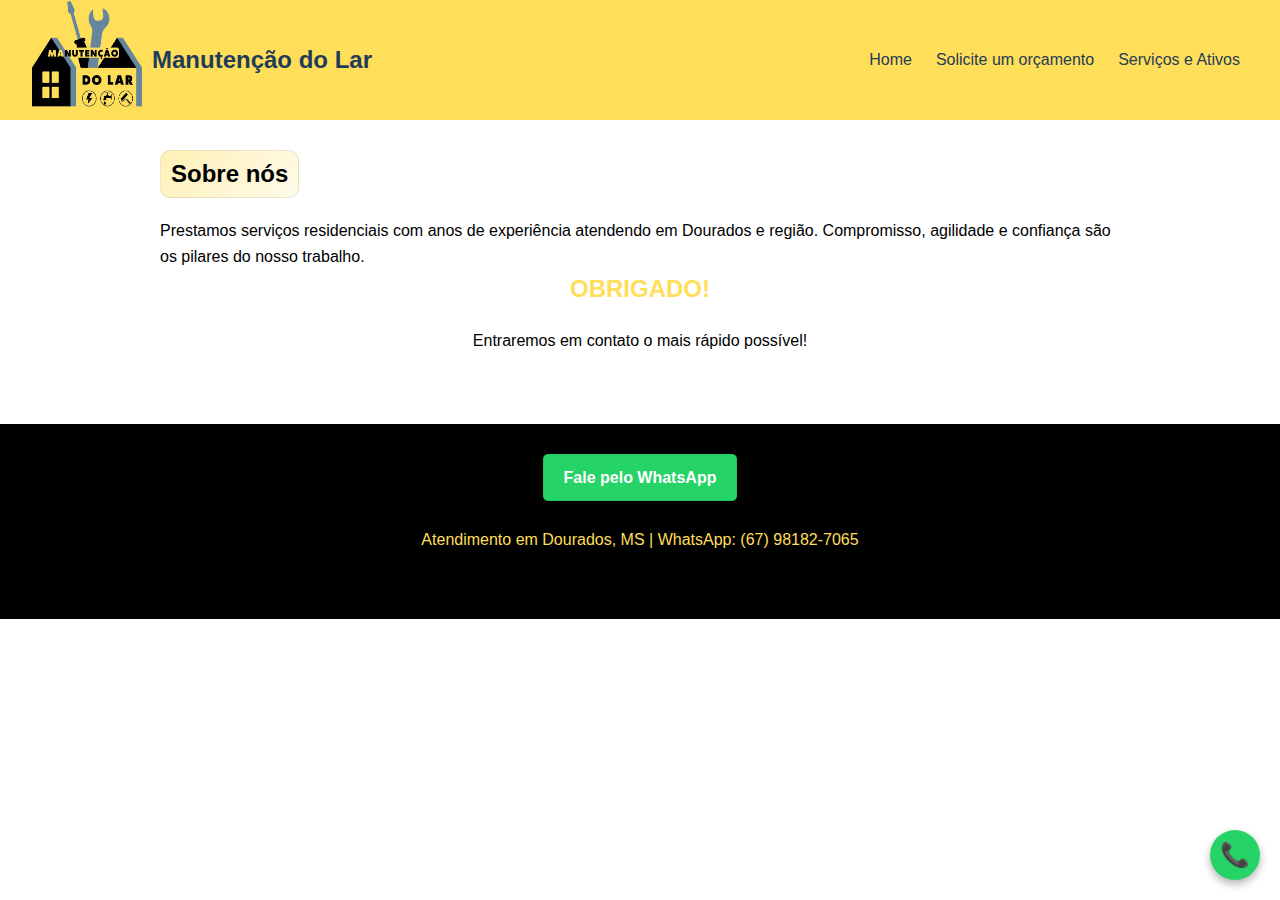
<file: sucess.html>
<!DOCTYPE html>
<html lang="pt-BR">
<head>
    <!-- Google Tag Manager -->
    <script>(function(w,d,s,l,i){w[l]=w[l]||[];w[l].push({'gtm.start':
    new Date().getTime(),event:'gtm.js'});var f=d.getElementsByTagName(s)[0],
    j=d.createElement(s),dl=l!='dataLayer'?'&l='+l:'';j.async=true;j.src=
    'https://www.googletagmanager.com/gtm.js?id='+i+dl;f.parentNode.insertBefore(j,f);
    })(window,document,'script','dataLayer','GTM-KFVQDPHD');</script>
    <!-- End Google Tag Manager -->
    <!-- Google tag (gtag.js) -->
    <script async src="https://www.googletagmanager.com/gtag/js?id=AW-17059370546">
    </script>
    <script>
      window.dataLayer = window.dataLayer || [];
      function gtag(){dataLayer.push(arguments);}
      gtag('js', new Date());
      gtag('config', 'AW-17059370546');
    </script>
    <meta charset="UTF-8" />
    <meta http-equiv="X-UA-Compatible" content="IE=edge">
    <meta name="viewport" content="width=device-width, initial-scale=1.0" />
    <meta name="MobileOptimized" content="width">
    <meta name="description" content="Serviços de manutenção residencial em Dourados - elétrica, hidráulica, jardinagem, montagem de móveis e muito mais!">
    <link rel="stylesheet" href="https://cdnjs.cloudflare.com/ajax/libs/font-awesome/4.5.0/css/font-awesome.min.css">
    <meta name="description" content="Manutenção do Lar" />
    <link rel="stylesheet" type="text/css" href="https://fonts.googleapis.com/css?family=Roboto:400,100,300,500,700" rel="stylesheet" type="text/css">
    <link rel="stylesheet" type="text/css" href="css/estilo.css">
    <script async src="https://pagead2.googlesyndication.com/pagead/js/adsbygoogle.js?client=ca-pub-7620069477591767"
     crossorigin="anonymous"></script>
    <title>Manutenção do Lar</title>
  
</head>
<body>
  <!-- Google Tag Manager (noscript) -->
  <noscript><iframe src="https://www.googletagmanager.com/ns.html?id=GTM-KFVQDPHD"
  height="0" width="0" style="display:none;visibility:hidden"></iframe></noscript>
  <!-- End Google Tag Manager (noscript) -->
  <header id="header">
    <a href="/"><img id="img-logo" src="img/logo.jpg" alt="logo"></a>
    <a id="logo" href="/">Manutenção do Lar</a>
    <nav id="nav">
      <button aria-label="Abrir Menu" id="btn-mobile" aria-haspopup="true" aria-controls="menu" aria-expanded="false"><!--Menu-->
          <span id="hamburger"></span>
      </button>
      <ul id="menu" role="menu">
         <li><a href="/">Home</a></li>
         <li><a href="/#formulario">Solicite um orçamento</a></li>
         <li><a href="vendas.html">Serviços e Ativos</a></li>
      </ul>
    </nav>
  </header>
 
  <section class="about">
    <h2>Sobre nós</h2>
    <p>Prestamos serviços residenciais com anos de experiência atendendo em Dourados e região. Compromisso, agilidade e confiança são os pilares do nosso trabalho.</p>
     <center>
       <h2>OBRIGADO!</h2>
       <p>Entraremos em contato o mais rápido possível!</p>
     </center>
  </section>
  <footer>
    <a class="btn-whatsapp" href="https://wa.me/5567981827065" target="_blank">Fale pelo WhatsApp</a>
    <br><br>
        <p>Atendimento em Dourados, MS | WhatsApp: (67) 98182-7065</p>
    <br><br>
  </footer>

  <a class="whatsapp-fixo" href="https://wa.me/5567981827065" target="_blank">📞</a>

  <script src="js/menu.js"></script>
  <script src="js/script.js"></script>
 
</body>
</html>
</file>
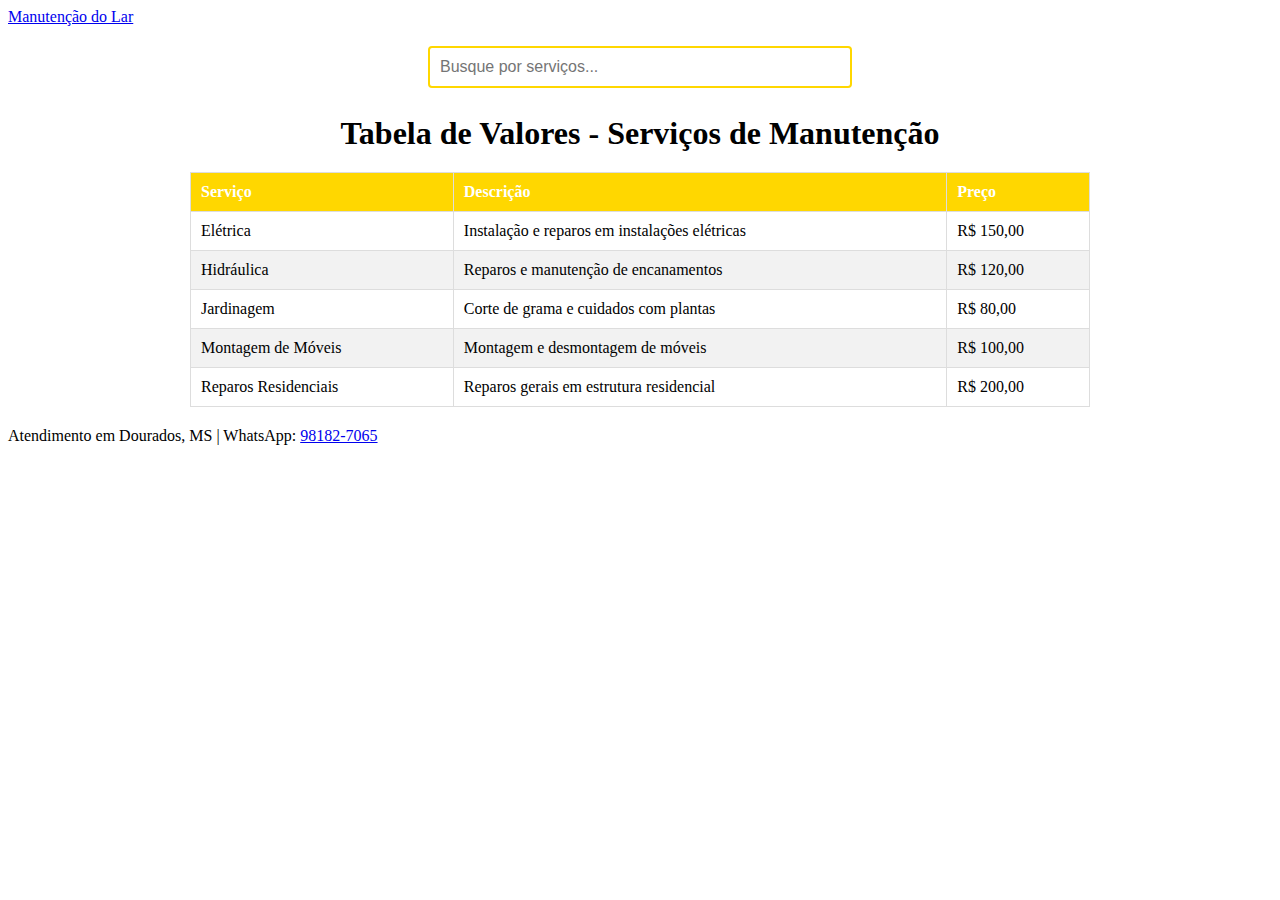
<file: tabela.html>
<!DOCTYPE html>
<html lang="pt-BR">
<head>
  <meta charset="UTF-8" />
  <meta http-equiv="X-UA-Compatible" content="IE=edge" />
  <meta name="viewport" content="width=device-width, initial-scale=1.0" />
  <meta name="description" content="Tabela de valores para serviços de manutenção residencial" />
  <link rel="stylesheet" href="https://cdnjs.cloudflare.com/ajax/libs/font-awesome/4.5.0/css/font-awesome.min.css">
  
  <title>Valores de Serviços - Manutenção do Lar</title>
  <style>
    /* Estilos para a tabela */
    table {
      width: 100%;
      border-collapse: collapse;
      margin: 20px 0;
    }

    th, td {
      padding: 10px;
      text-align: left;
      border: 1px solid #ddd;
    }

    th {
      background-color: #FFD700;
      color: #fff;
    }

    tr:nth-child(even) {
      background-color: #f2f2f2;
    }

    tr:hover {
      background-color: #ddd;
    }

    /* Responsividade */
    @media (max-width: 768px) {
      table {
        font-size: 14px;
      }

      th, td {
        padding: 8px;
      }
    }

    /* Adicionando um estilo para o título da seção */
    .service-table {
      max-width: 900px;
      margin: auto;
      text-align: center;
    }
    
    .service-table h2 {
      font-size: 2rem;
      margin-bottom: 20px;
    }

    /* Estilos para o campo de busca */
    .search-bar {
      margin: 20px 0;
      text-align: center;
    }

    .search-bar input {
      padding: 10px;
      font-size: 16px;
      width: 80%;
      max-width: 400px;
      border: 2px solid #FFD700;
      border-radius: 4px;
    }
  </style>
</head>
<body>

  <!-- Cabeçalho -->
  <header id="header">
    <a href="/" id="logo">Manutenção do Lar</a>
  </header>

  <main>
    <!-- Campo de busca -->
    <section class="search-bar">
      <input type="text" id="searchInput" placeholder="Busque por serviços..." onkeyup="searchTable()">
    </section>

    <!-- Seção de Tabela de Serviços -->
    <section class="service-table">
      <h2>Tabela de Valores - Serviços de Manutenção</h2>
      <table id="serviceTable">
        <thead>
          <tr>
            <th>Serviço</th>
            <th>Descrição</th>
            <th>Preço</th>
          </tr>
        </thead>
        <tbody>
          <tr>
            <td>Elétrica</td>
            <td>Instalação e reparos em instalações elétricas</td>
            <td>R$ 150,00</td>
          </tr>
          <tr>
            <td>Hidráulica</td>
            <td>Reparos e manutenção de encanamentos</td>
            <td>R$ 120,00</td>
          </tr>
          <tr>
            <td>Jardinagem</td>
            <td>Corte de grama e cuidados com plantas</td>
            <td>R$ 80,00</td>
          </tr>
          <tr>
            <td>Montagem de Móveis</td>
            <td>Montagem e desmontagem de móveis</td>
            <td>R$ 100,00</td>
          </tr>
          <tr>
            <td>Reparos Residenciais</td>
            <td>Reparos gerais em estrutura residencial</td>
            <td>R$ 200,00</td>
          </tr>
        </tbody>
      </table>
    </section>
  </main>

  <!-- Rodapé -->
  <footer>
    <p>Atendimento em Dourados, MS | WhatsApp: <a href="https://wa.me/5567981827065" target="_blank">98182-7065</a></p>
  </footer>

  <!-- Script para a busca -->
  <script>
    function searchTable() {
      const input = document.getElementById("searchInput");
      const filter = input.value.toLowerCase();
      const table = document.getElementById("serviceTable");
      const rows = table.getElementsByTagName("tr");

      for (let i = 1; i < rows.length; i++) {
        const cells = rows[i].getElementsByTagName("td");
        let match = false;

        for (let j = 0; j < cells.length; j++) {
          const cell = cells[j];
          if (cell) {
            const text = cell.textContent || cell.innerText;
            if (text.toLowerCase().indexOf(filter) > -1) {
              match = true;
              break;
            }
          }
        }

        rows[i].style.display = match ? "" : "none";
      }
    }
  </script>

</body>
</html>
</file>
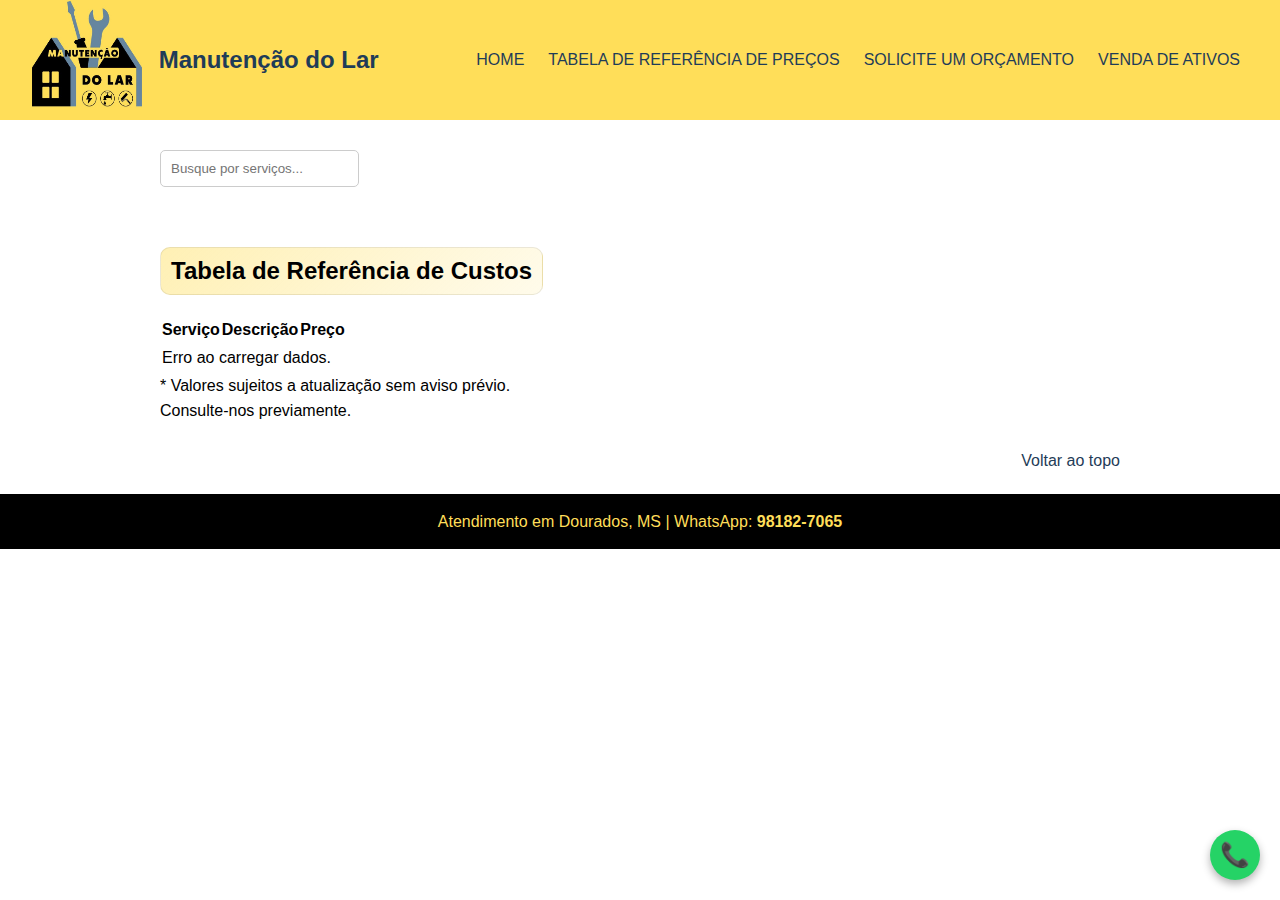
<file: tabelaApi.html>
<!DOCTYPE html>
<html lang="pt-BR">
<head>
  <meta charset="UTF-8" />
    <meta http-equiv="X-UA-Compatible" content="IE=edge">
    <meta name="viewport" content="width=device-width, initial-scale=1.0" />
    <meta name="MobileOptimized" content="width">
    <meta name="description" content="Serviços de manutenção residencial em Dourados - elétrica, hidráulica, jardinagem, montagem de móveis e muito mais!">
    <link rel="stylesheet" href="https://cdnjs.cloudflare.com/ajax/libs/font-awesome/4.5.0/css/font-awesome.min.css">
    <meta name="description" content="Manutenção do Lar" />
    <link rel="stylesheet" type="text/css" href="https://fonts.googleapis.com/css?family=Roboto:400,100,300,500,700" rel="stylesheet" type="text/css">
    <link rel="stylesheet" type="text/css" href="css/estilo.css">
    <title>Manutenção do Lar</title>
</head>
<body>
  <header id="header">
    <a href="/"><img id="img-logo" src="img/logo.jpg" alt="logo"></a>
    <a id="logo" href="/">&nbsp;Manutenção do Lar</a>
      <button aria-label="Abrir Menu" id="btn-mobile" aria-haspopup="true" aria-controls="menu" aria-expanded="false"><!--Menu-->
          <span id="hamburger"></span>
      </button>
      <nav id="nav"> 
      <ul id="menu" role="menu">
         <li><a href="/">HOME</a></li>
         <li><a href="/tabelaApi.html">TABELA DE REFERÊNCIA DE PREÇOS</a></li>
         <li><a href="/#formulario">SOLICITE UM ORÇAMENTO</a></li>
         <li><a href="/">VENDA DE ATIVOS</a></li>
      </ul>
    </nav>
  </header>
  <main>
    <!-- Campo de busca -->
    <section class="search-bar">
      <input type="text" id="searchInput" placeholder="Busque por serviços..." onkeyup="searchTable()">
    </section>

    <!-- Seção de Tabela de Serviços -->
    <section class="service-table">
      <h2>Tabela de Referência de Custos</h2>
      <table id="serviceTable">
        <thead>
          <tr>
            <th>Serviço</th>
            <th>Descrição</th>
            <th>Preço</th>
          </tr>
        </thead>
        <tbody id="serviceTableBody">
          <!-- Dados serão preenchidos aqui pela API -->
        </tbody>
      </table>
      <p>* Valores sujeitos a atualização sem aviso prévio.<br> Consulte-nos previamente.</p>
      <a href="#" class="btn-scroll-top">Voltar ao topo</a>
    </section>
  </main>

  <!-- Rodapé -->
  <footer>
    <p>Atendimento em Dourados, MS | WhatsApp: <a href="https://wa.me/5567981827065" target="_blank">98182-7065</a></p>
  </footer>

  <a class="whatsapp-fixo" href="https://wa.me/5567981827065" target="_blank">📞</a>

  <!--<div class="cookie-banner" id="cookieBanner">
    Este site usa cookies para melhorar sua experiência. <button onclick="document.getElementById('cookieBanner').style.display='none'">Aceitar</button>
  </div> Remover para exibir cookieBanner -->

  <!-- Script para a busca e consumo da API -->
  <script src="js/tabela.js"></script>
  <script src="js/menu.js"></script>
  <script src="js/script.js"></script>

</body>
</html>
</file>
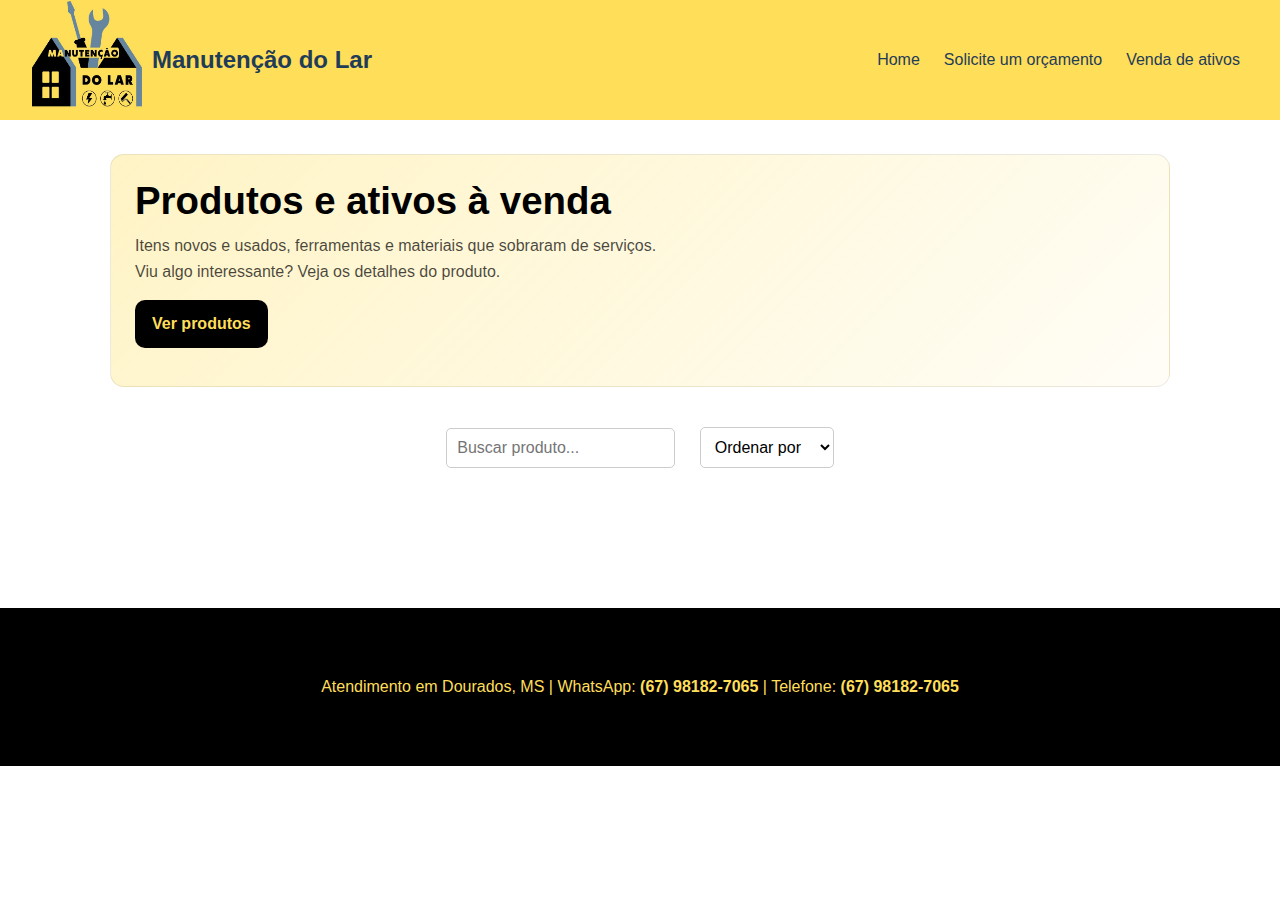
<file: vendas.html>
<!DOCTYPE html>
<html lang="pt-BR">
<head>
  <meta charset="UTF-8" />
    <!-- Google Tag Manager -->
    <script>(function(w,d,s,l,i){w[l]=w[l]||[];w[l].push({'gtm.start':
    new Date().getTime(),event:'gtm.js'});var f=d.getElementsByTagName(s)[0],
    j=d.createElement(s),dl=l!='dataLayer'?'&l='+l:'';j.async=true;j.src=
    'https://www.googletagmanager.com/gtm.js?id='+i+dl;f.parentNode.insertBefore(j,f);
    })(window,document,'script','dataLayer','GTM-KFVQDPHD');</script>
    <!-- End Google Tag Manager -->
    <!-- Google tag (gtag.js) -->
    <script async src="https://www.googletagmanager.com/gtag/js?id=AW-17059370546"></script>
    <script>
      window.dataLayer = window.dataLayer || [];
      function gtag(){dataLayer.push(arguments);}
      gtag('js', new Date());
      gtag('config', 'AW-17059370546');
      gtag('config', 'AW-983191132');
    </script>
    <meta http-equiv="X-UA-Compatible" content="IE=edge">
    <meta name="viewport" content="width=device-width, initial-scale=1.0" />
    <meta name="MobileOptimized" content="width">
    <meta name="description" content="Produtos e ativos à venda em Dourados. Itens novos e usados de manutenção residencial.">
    <meta name="theme-color" content="#ffde59">
    <meta property="og:type" content="website">
    <meta property="og:locale" content="pt_BR">
    <meta property="og:title" content="Produtos e Ativos à venda | Manutenção do Lar">
    <meta property="og:description" content="Produtos e ativos disponíveis para venda em Dourados. Fale direto no WhatsApp.">
    <meta property="og:image" content="https://res.cloudinary.com/dknntq75l/image/upload/v1753806676/galeria_imagens/cgvgwtx1neyt6b0cdsdc.jpg">
    <meta name="twitter:card" content="summary_large_image">
    <link rel="preconnect" href="https://fonts.googleapis.com">
    <link rel="preconnect" href="https://fonts.gstatic.com" crossorigin>
    <link rel="stylesheet" href="https://cdnjs.cloudflare.com/ajax/libs/font-awesome/4.5.0/css/font-awesome.min.css">
    <link rel="stylesheet" href="https://fonts.googleapis.com/css?family=Roboto:400,100,300,500,700">
    <link rel="stylesheet" type="text/css" href="css/estilo.css">
    <script async src="https://pagead2.googlesyndication.com/pagead/js/adsbygoogle.js?client=ca-pub-7620069477591767"
     crossorigin="anonymous"></script>
    <title>Produtos e Ativos | Manutenção do Lar</title>
</head>
<body>
  <!-- Google Tag Manager (noscript) -->
  <noscript><iframe src="https://www.googletagmanager.com/ns.html?id=GTM-KFVQDPHD"
  height="0" width="0" style="display:none;visibility:hidden"></iframe></noscript>
  <!-- End Google Tag Manager (noscript) -->
  <header id="header">
    <a href="/"><img id="img-logo" src="img/logo.jpg" href="/" alt="logo"></a>
    <a id="logo" href="/">Manutenção do Lar</a>
    <nav id="nav">
      <button aria-label="Abrir Menu" id="btn-mobile" aria-haspopup="true" aria-controls="menu" aria-expanded="false"><!--Menu-->
          <span id="hamburger"></span>
      </button>
      <ul id="menu">
         <li><a href="/">Home</a></li>
         <li><a href="/#formulario">Solicite um orçamento</a></li>
         <li><a href="vendas.html">Venda de ativos</a></li>
      </ul>
    </nav>
  </header>

  <main>
    <section class="hero hero-vendas" aria-label="Produtos e ativos">
      <div class="hero-content">
        <h1>Produtos e ativos à venda</h1>
        <p class="hero-subtitle">Itens novos e usados, ferramentas e materiais que sobraram de serviços. Viu algo interessante? Veja os detalhes do produto.</p>
        <div class="hero-cta">
          <a class="btn btn-primary" href="#produtos">Ver produtos</a>
        </div>
      </div>
    </section>
    <div class="filtros">
      <input type="text" id="busca" placeholder="Buscar produto...">
      <select id="ordem">
        <option value="">Ordenar por</option>
        <option value="az">Nome A-Z</option>
        <option value="za">Nome Z-A</option>
        <option value="precoAsc">Menor Preço</option>
        <option value="precoDesc">Maior Preço</option>
      </select>
    </div>
    <section id="produtos" class="produtos visible"></section>
    <div class="paginacao" id="paginacao"></div>
    <div id="modais"></div>
  </main>
  

  <footer>
    <br><br>
        <p>Atendimento em Dourados, MS | WhatsApp: <a href="https://wa.me/5567981827065" target="_blank" rel="noopener noreferrer">(67) 98182-7065</a> | Telefone: <a href="tel:+5567981827065">(67) 98182-7065</a></p>
    <br><br>
  </footer>

  <script>
    const url = "https://script.google.com/macros/s/AKfycbyOvmxW2lzk-rrbDbd2K-e9_2joawZk81PsvEi1vIx7fzGFAx5C4Vj0Nq9XVo1OOagr9w/exec";
    let todosProdutos = [];
    let produtosPorPagina = 20;
    let paginaAtual = 1;
    let produtoInicial = null;
    const tituloBase = document.title;
    const ogDefaults = {
      title: document.querySelector('meta[property="og:title"]')?.getAttribute("content") || "",
      description: document.querySelector('meta[property="og:description"]')?.getAttribute("content") || "",
      image: document.querySelector('meta[property="og:image"]')?.getAttribute("content") || ""
    };

    function linkProduto(id) {
      const rel = `share.html?id=${encodeURIComponent(id)}`;
      if (location.origin && location.origin !== "null") {
        return new URL(rel, location.origin + location.pathname.replace(/[^/]*$/, "")).toString();
      }
      return rel;
    }

    function formatarPreco(valor) {
      return parseFloat(valor).toLocaleString('pt-BR', { style: 'currency', currency: 'BRL' });
    }

    function limparTextoProduto(texto) {
      if (texto === null || texto === undefined) return "";
      const valor = String(texto).trim();
      if (!valor) return "";
      const pareceUrl = /^https?:\/\//i.test(valor);
      const pareceImagem = /\.(png|jpe?g|webp|gif)(\?.*)?$/i.test(valor);
      if (pareceUrl && pareceImagem) return "";
      return valor;
    }

    function produtoTextoCompartilhar(produto) {
      return [
        "Olá, esse item ainda está disponível?",
        `Nome do item: ${produto.name}`,
        `Valor: ${formatarPreco(produto.price)}`,
        `Código do produto: ${produto.id}`,
        `Link: ${linkProduto(produto.id)}`
      ].join("\n");
    }

    function renderizarProdutos(lista) {
      const container = document.getElementById("produtos");
      const modais = document.getElementById("modais");
      const paginacao = document.getElementById("paginacao");
      container.innerHTML = "";
      modais.innerHTML = "";
      paginacao.innerHTML = "";

      const totalPaginas = Math.ceil(lista.length / produtosPorPagina);
      const inicio = (paginaAtual - 1) * produtosPorPagina;
      const fim = inicio + produtosPorPagina;
      const paginaProdutos = lista.slice(inicio, fim);

      paginaProdutos.forEach(produto => {
        const imagens = Array.from(new Set([
          produto.imagePerfil,
          produto.imageUrl,
          produto.imageUrl1,
          produto.imageUrl2,
          produto.imageUrl3,
          produto.imageUrl4
        ])).filter(Boolean);
        const desc = limparTextoProduto(produto.ProductDescription || produto.description);
        const detalhes = limparTextoProduto(produto.ProductDetails);
        const imagemPrincipal = produto.imagePerfil || produto.imageUrl || produto.imageUrl1 || produto.imageUrl2 || produto.imageUrl3 || produto.imageUrl4;
        const card = document.createElement("div");
        card.className = "produto";
        card.setAttribute("onclick", `abrirModal('${produto.id}')`);
        card.innerHTML = `
          <img src="${imagemPrincipal}" alt="${produto.name}">
          <div class="produto-content">
            <p><strong>${formatarPreco(produto.price)}</strong></p>
            <p>${produto.name}</p>
            ${imagens.length > 1 ? `<span class="produto-badge">+${imagens.length - 1} foto(s)</span>` : ""}
          </div>
        `;
        container.appendChild(card);

        const modal = document.createElement("div");
        modal.id = produto.id;
        modal.className = "modal";
        modal.innerHTML = `
  <div class="modal-content">
    <span class="close" onclick="fecharModal('${produto.id}')">&times;</span>
    <h3>${produto.name}</h3>

    <div class="modal-slider">
      ${imagens
        .map((img, idx) => `
          <img src="${img}" class="slide ${idx === 0 ? 'active' : ''}" alt="${produto.name}">
        `).join('')}
      <button class="prev" onclick="mudarSlide('${produto.id}', -1)">&#10094;</button>
      <button class="next" onclick="mudarSlide('${produto.id}', 1)">&#10095;</button>
    </div>
    ${imagens.length > 1 ? `
      <div class="modal-thumbs" role="tablist" aria-label="Outras fotos">
        ${imagens.map((img, idx) => `
          <button type="button" class="thumb ${idx === 0 ? 'active' : ''}" onclick="selecionarSlide('${produto.id}', ${idx})">
            <img src="${img}" alt="${produto.name} - foto ${idx + 1}">
          </button>
        `).join("")}
      </div>
    ` : ""}
<br>
    <p><strong>Características: </strong>${desc || ""}</p>
    ${detalhes ? `<p><strong>Descrição do produto: </strong>${detalhes}</p>` : ""}
    <p><strong>Valor: </strong>${formatarPreco(produto.price)}</p>

    <div class="share-row">
      <a class="btn-whatsapp" href="https://wa.me/5567981827065?text=${encodeURIComponent(produtoTextoCompartilhar(produto))}" target="_blank" rel="noopener noreferrer">Quero este item no WhatsApp.</a>
    </div>
  </div>
`;
        modais.appendChild(modal);
      });

      for (let i = 1; i <= totalPaginas; i++) {
        const btn = document.createElement("button");
        btn.textContent = i;
        if (i === paginaAtual) btn.classList.add("active");
        btn.onclick = () => {
          paginaAtual = i;
          aplicarFiltros();
        };
        paginacao.appendChild(btn);
      }
    }

    function aplicarFiltros() {
      let lista = [...todosProdutos];
      const busca = document.getElementById("busca").value.toLowerCase();
      const ordem = document.getElementById("ordem").value;

      if (busca) {
        lista = lista.filter(p => p.name.toLowerCase().includes(busca));
      }

      if (ordem === "az") lista.sort((a, b) => a.name.localeCompare(b.name));
      if (ordem === "za") lista.sort((a, b) => b.name.localeCompare(a.name));
      if (ordem === "precoAsc") lista.sort((a, b) => parseFloat(a.price) - parseFloat(b.price));
      if (ordem === "precoDesc") lista.sort((a, b) => parseFloat(b.price) - parseFloat(a.price));

      renderizarProdutos(lista);
    }

    fetch(url)
      .then(res => res.json())
      .then(data => {
        todosProdutos = data.saida;
        if (produtoInicial) {
          const idx = todosProdutos.findIndex(p => p.id === produtoInicial);
          if (idx >= 0) {
            paginaAtual = Math.floor(idx / produtosPorPagina) + 1;
          }
        }
        aplicarFiltros();
        if (produtoInicial) {
          abrirModal(produtoInicial);
        }
      });

    document.getElementById("busca").addEventListener("input", () => {
      paginaAtual = 1;
      aplicarFiltros();
    });
    document.getElementById("ordem").addEventListener("change", () => {
      paginaAtual = 1;
      aplicarFiltros();
    });

    function abrirModal(id) {
      const modal = document.getElementById(id);
      if (!modal) return;
      modal.style.display = 'block';
      const produto = todosProdutos.find(p => p.id === id);
      if (produto) {
        document.title = `${produto.name} | Manutenção do Lar`;
        const ogTitle = document.querySelector('meta[property="og:title"]');
        const ogDesc = document.querySelector('meta[property="og:description"]');
        const ogImage = document.querySelector('meta[property="og:image"]');
        if (ogTitle) ogTitle.setAttribute("content", produto.name);
        if (ogDesc) ogDesc.setAttribute("content", produto.ProductDescription || produto.description || "Produto disponível para venda.");
        if (ogImage) ogImage.setAttribute("content", produto.imagePerfil || produto.imageUrl || produto.imageUrl1 || produto.imageUrl2 || produto.imageUrl3 || produto.imageUrl4);
        history.replaceState(null, "", linkProduto(id));
      }
    }
    function fecharModal(id) {
      document.getElementById(id).style.display = 'none';
      history.replaceState(null, "", location.pathname);
      document.title = tituloBase;
      const ogTitle = document.querySelector('meta[property="og:title"]');
      const ogDesc = document.querySelector('meta[property="og:description"]');
      const ogImage = document.querySelector('meta[property="og:image"]');
      if (ogTitle) ogTitle.setAttribute("content", ogDefaults.title);
      if (ogDesc) ogDesc.setAttribute("content", ogDefaults.description);
      if (ogImage) ogImage.setAttribute("content", ogDefaults.image);
    }
    window.onclick = function(event) {
      if (event.target.classList.contains('modal')) {
        fecharModal(event.target.id);
      }
    }
    function mudarSlide(id, direcao) {
      const modal = document.getElementById(id);
      const slides = modal.querySelectorAll(".slide");
      if (!slides.length) return;
      let atual = Array.from(slides).findIndex(s => s.classList.contains("active"));

      slides[atual].classList.remove("active");
      atual = (atual + direcao + slides.length) % slides.length;
      slides[atual].classList.add("active");
      atualizarThumbs(modal, atual);
    }

    function selecionarSlide(id, idx) {
      const modal = document.getElementById(id);
      const slides = modal.querySelectorAll(".slide");
      if (!slides.length) return;
      slides.forEach(s => s.classList.remove("active"));
      if (slides[idx]) slides[idx].classList.add("active");
      atualizarThumbs(modal, idx);
    }

    function atualizarThumbs(modal, idx) {
      const thumbs = modal.querySelectorAll(".thumb");
      thumbs.forEach(t => t.classList.remove("active"));
      if (thumbs[idx]) thumbs[idx].classList.add("active");
    }

    const params = new URLSearchParams(window.location.search);
    produtoInicial = params.get("produto");
  </script>
  <script src="js/menu.js"></script>
</body>
</html>
</file>
<file: css/estilo.css>
:root {
  --primary-color: #ffde59;
  --text-color: #000;
  --bg-color: #fff;
  --muted-text: rgba(0, 0, 0, 0.72);
  --card-bg: #fff;
  --card-border: rgba(0, 0, 0, 0.08);
}

* {
  box-sizing: border-box;
  margin: 0;
  padding: 0;
  font-family: Arial, sans-serif;
}

body {
  background: var(--bg-color);
  color: var(--text-color);
  line-height: 1.6;
}

.sr-only {
  position: absolute;
  width: 1px;
  height: 1px;
  padding: 0;
  margin: -1px;
  overflow: hidden;
  clip: rect(0, 0, 0, 0);
  white-space: nowrap;
  border: 0;
}

/* ======================== */
/* CABEÇALHO E MENU         */
/* ======================== */

header {
  background: var(--primary-color);
  padding: 20px;
  text-align: center;
}

header h1 {
  font-size: 2rem;
}

header p {
  font-size: 1.2rem;
  margin-top: 10px;
}

#header {
  box-sizing: border-box;
  height: 100px;
  padding: 1rem;
  display: flex;
  align-items: center;
  justify-content: space-between;
  background: var(--primary-color);
}

#menu {
  display: flex;
  list-style: none;
  gap: 0.5rem;
}

#menu a {
  display: block;
  padding: 0.5rem;
}

#btn-mobile {
  display: none;
  color: #1f3c58;
  font-weight: 700;
  position: absolute;
  right: 1rem;
}

#img-logo {
  width: 100px;
  height: 100px;
  margin-right: 10px;
}

#logo {
  font-size: 1.5rem;
  font-weight: bold;
  margin-right: auto;
}

a {
  color: #1f3c58;
  text-decoration: none;
  font-family: sans-serif;
}

a:hover {
  background: rgba(0, 0, 0, 0.03);
}

@media (min-width: 900px) {
  #header {
    height: 120px;
    padding: 1.25rem 2rem;
  }

  #img-logo {
    width: 110px;
    height: 110px;
  }
}

/* ======================== */
/* HERO / APRESENTACAO      */
/* ======================== */

.hero {
  max-width: 1100px;
  margin: 0 auto;
  padding: 34px 20px 10px;
  opacity: 1;
  transform: none;
}

.hero-content {
  background: linear-gradient(135deg, rgba(255, 222, 89, 0.35), rgba(255, 222, 89, 0.05));
  border: 1px solid var(--card-border);
  border-radius: 14px;
  padding: 24px;
}

.hero h1 {
  font-size: clamp(1.6rem, 4.5vw, 2.4rem);
  line-height: 1.15;
  margin-bottom: 10px;
}

.hero-subtitle {
  color: var(--muted-text);
  margin-bottom: 16px;
  max-width: 60ch;
}

.hero-cta {
  display: flex;
  gap: 12px;
  flex-wrap: wrap;
  align-items: center;
  margin-bottom: 14px;
}

.btn {
  display: inline-block;
  padding: 10px 16px;
  border-radius: 10px;
  text-decoration: none;
  font-weight: 700;
  border: 1px solid var(--card-border);
}

.btn-primary {
  background: #000;
  color: var(--primary-color);
  border-color: rgba(0, 0, 0, 0.3);
}

.btn-primary:hover {
  background: rgba(0, 0, 0, 0.92);
}

.hero-badges {
  list-style: none;
  display: flex;
  flex-wrap: wrap;
  gap: 10px;
  padding: 0;
  margin: 0 0 10px;
}

.hero-badges li {
  background: rgba(255, 255, 255, 0.7);
  border: 1px solid var(--card-border);
  border-radius: 999px;
  padding: 6px 10px;
  font-size: 0.95rem;
}

.hero-contact {
  margin: 0;
  color: var(--muted-text);
}

.hero-contact a {
  font-weight: 700;
}

@media (max-width: 600px) {
  #menu {
    display: block;
    position: absolute;
    width: 100%;
    top: 100px;
    right: 0;
    background: var(--primary-color);
    transition: 0.6s;
    z-index: 1000;
    height: 0;
    visibility: hidden;
    overflow-y: hidden;
  }

  #nav.active #menu {
    height: calc(100vh - 70px);
    visibility: visible;
    overflow-y: auto;
  }

  #menu a {
    padding: 1rem 0;
    margin: 0 1rem;
    border-bottom: 2px solid rgba(0, 0, 0, 0.03);
  }

  #btn-mobile {
    display: flex;
    padding: 0.5rem 1rem;
    font-size: 1rem;
    border: none;
    background: none;
    cursor: pointer;
    gap: 0.5rem;
    background-color: var(--primary-color);
  }

  #hamburger {
    border-top: 3px solid;
    width: 20px;
  }

  #hamburger::after,
  #hamburger::before {
    content: '';
    display: block;
    width: 20px;
    height: 3px;
    background: currentColor;
    margin-top: 5px;
    transition: 0.3s;
    position: relative;
  }

  #nav.active #hamburger {
    border-top-color: transparent;
  }

  #nav.active #hamburger::before {
    transform: rotate(135deg);
  }

  #nav.active #hamburger::after {
    transform: rotate(-135deg);
    top: -7px;
  }

  .hero-content {
    padding: 18px;
  }
}

ul {
  list-style-type: none;
}

/* ======================== */
/* BOTÕES FLUTUANTES       */
/* ======================== */

.btn-whatsapp {
  margin-top: 15px;
  background: #25d366;
  color: white;
  padding: 10px 20px;
  text-decoration: none;
  border-radius: 5px;
  display: inline-block;
  transition: background 0.3s;
  border: 1px solid rgba(0, 0, 0, 0.05);
}

.btn-whatsapp:hover {
  background: #1ebe5d;
}

.whatsapp-fixo {
  position: fixed;
  bottom: 20px;
  right: 20px;
  background-color: #25d366;
  color: white;
  border-radius: 50%;
  width: 50px;
  height: 50px;
  display: flex;
  justify-content: center;
  align-items: center;
  font-size: 24px;
  z-index: 1000;
  box-shadow: 0 4px 8px rgba(0,0,0,0.3);
  text-decoration: none;
}

.whatsapp-fixo:hover {
  background-color: #1ebe5d;
}

/* ======================== */
/* CONTEÚDO GERAL           */
/* ======================== */

section {
  padding: 30px 20px;
  max-width: 1000px;
  margin: auto;
  opacity: 0;
  transform: translateY(30px);
  transition: all 0.6s ease;
}

section.visible {
  opacity: 1;
  transform: translateY(0);
}

.page-grid {
  max-width: 1200px;
  margin: 0 auto;
  display: grid;
  grid-template-columns: minmax(0, 1fr) 320px;
  gap: 24px;
  padding: 10px 20px 40px;
}

.page-main section {
  max-width: 100%;
  margin: 0;
  padding: 24px 0;
}

.page-sidebar {
  position: sticky;
  top: 120px;
  align-self: start;
  display: grid;
  gap: 16px;
}

.sidebar-section {
  background: #fff7cc;
  border: 2px solid rgba(0, 0, 0, 0.12);
  border-radius: 14px;
  padding: 16px;
  box-shadow: 0 10px 24px rgba(0, 0, 0, 0.08);
}

.sidebar-section h2 {
  font-size: 1.2rem;
  margin-bottom: 12px;
  color: #000;
  background: var(--primary-color);
  border-radius: 10px;
  padding: 4px 10px;
}

.sidebar-feed,
.sidebar-products {
  display: grid;
  gap: 12px;
}

.sidebar-card {
  display: grid;
  grid-template-columns: 84px 1fr;
  gap: 12px;
  align-items: center;
  background: #fff;
  border: 1px solid var(--card-border);
  border-radius: 12px;
  padding: 8px;
}

.sidebar-card img {
  width: 84px;
  height: 84px;
  object-fit: cover;
  border-radius: 10px;
}

.sidebar-card h3 {
  font-size: 1rem;
  margin-bottom: 4px;
}

.sidebar-card p {
  font-size: 0.9rem;
  color: var(--muted-text);
}

.sidebar-product {
  display: grid;
  grid-template-columns: 60px 1fr;
  gap: 10px;
  align-items: center;
  padding: 8px;
  border: 1px solid var(--card-border);
  border-radius: 10px;
  background: #fff;
}

.sidebar-product img {
  width: 60px;
  height: 60px;
  object-fit: cover;
  border-radius: 8px;
}

.sidebar-product .price {
  font-weight: 700;
  color: #000;
}

.sidebar-product a {
  display: inline-block;
  margin-top: 4px;
  font-weight: 700;
}

.sidebar-muted {
  color: var(--muted-text);
  font-size: 0.95rem;
}

.sidebar-link {
  display: inline-block;
  margin-top: 10px;
  font-weight: 700;
}

section.services {
  background-color: black;
  color: var(--primary-color);
  border-radius: 16px;
  padding: 24px;
}

section.services h2 {
  text-align: center;
  background: var(--primary-color);
  border: none;
}

.services-grid {
  display: grid;
  grid-template-columns: minmax(0, 1fr) minmax(0, 280px);
  gap: 20px;
  align-items: start;
}

.services-list {
  display: grid;
  gap: 10px;
  padding-left: 10px;
}

.services-aside {
  display: grid;
  gap: 14px;
}

.services-spotlight {
  background: #111;
  border: 1px solid rgba(255, 255, 255, 0.12);
  border-radius: 12px;
  padding: 14px;
}

.services-spotlight h3 {
  margin-bottom: 8px;
  color: var(--primary-color);
}

.services-spotlight p {
  color: rgba(255, 255, 255, 0.8);
  margin-bottom: 12px;
}

.services-actions {
  display: grid;
  gap: 8px;
}

.services-rotate {
  position: relative;
  min-height: 64px;
  border: 1px dashed rgba(255, 255, 255, 0.25);
  border-radius: 12px;
  padding: 12px;
  overflow: hidden;
}

.services-rotate p {
  position: absolute;
  left: 12px;
  right: 12px;
  margin: 0;
  opacity: 0;
  color: rgba(255, 255, 255, 0.8);
  animation: rotateQuotes 9s infinite;
}

.services-rotate p:nth-child(1) { animation-delay: 0s; }
.services-rotate p:nth-child(2) { animation-delay: 3s; }
.services-rotate p:nth-child(3) { animation-delay: 6s; }

@keyframes rotateQuotes {
  0% { opacity: 0; transform: translateY(6px); }
  10% { opacity: 1; transform: translateY(0); }
  30% { opacity: 1; }
  40% { opacity: 0; transform: translateY(-4px); }
  100% { opacity: 0; }
}

section.contact {
  background-color: #f9f9f9;
  color: #333;
}

h2 {
  margin-bottom: 20px;
  color: var(--primary-color);
}

section > h2 {
  display: inline-block;
  background: linear-gradient(135deg, rgba(255, 222, 89, 0.45), rgba(255, 222, 89, 0.12));
  color: #000;
  padding: 4px 10px;
  border-radius: 10px;
  border: 1px solid rgba(0, 0, 0, 0.08);
}

.service-area h2,
.how-it-works h2,
.trust h2,
.gallery h2,
.faq h2 {
  color: #000;
}

.info-grid {
  display: grid;
  gap: 14px;
  grid-template-columns: repeat(3, minmax(0, 1fr));
}

.info-card {
  background: var(--card-bg);
  border: 1px solid var(--card-border);
  border-radius: 12px;
  padding: 16px;
}

.info-card h3 {
  margin-bottom: 8px;
  font-size: 1.1rem;
}

.info-card p {
  color: var(--muted-text);
}

.steps {
  margin: 0;
  padding-left: 20px;
  color: var(--muted-text);
}

.steps li {
  margin-bottom: 12px;
}

.cards {
  display: grid;
  gap: 14px;
  grid-template-columns: repeat(3, minmax(0, 1fr));
}

.card {
  background: var(--card-bg);
  border: 1px solid var(--card-border);
  border-radius: 12px;
  padding: 16px;
}

.card h3 {
  margin-bottom: 8px;
  font-size: 1.1rem;
}

.card p {
  color: var(--muted-text);
}

.gallery-grid {
  display: grid;
  gap: 14px;
  grid-template-columns: repeat(4, minmax(0, 1fr));
}

.gallery-grid figure {
  background: var(--card-bg);
  border: 1px solid var(--card-border);
  border-radius: 12px;
  overflow: hidden;
}

.gallery-grid img {
  width: 100%;
  height: 200px;
  object-fit: cover;
  display: block;
}

.gallery-grid figcaption {
  padding: 10px 12px;
  color: var(--muted-text);
  font-size: 0.95rem;
}

.faq-list details {
  background: var(--card-bg);
  border: 1px solid var(--card-border);
  border-radius: 12px;
  padding: 12px 14px;
  margin-bottom: 10px;
}

.faq-list summary {
  cursor: pointer;
  font-weight: 700;
}

.faq-list p {
  margin-top: 10px;
  color: var(--muted-text);
}

@media (max-width: 900px) {
  .info-grid {
    grid-template-columns: 1fr;
  }

  .cards {
    grid-template-columns: 1fr;
  }

  .gallery-grid {
    grid-template-columns: repeat(2, minmax(0, 1fr));
  }

  .page-grid {
    grid-template-columns: 1fr;
    padding: 10px 20px 30px;
  }

  .page-sidebar {
    position: static;
  }

  .services-grid {
    grid-template-columns: 1fr;
  }

  .services-aside {
    display: none;
  }
}

footer {
  background: #000;
  color: var(--primary-color);
  text-align: center;
  padding: 15px;
  margin-top: 40px;
}

footer a {
  color: var(--primary-color);
  font-weight: 700;
}


/* Continua abaixo com o restante... (arquivo está longo) */

/* ======================== */
/* GALERIA / TESTEMUNHOS   */
/* ======================== */

.gallery img {
  width: 100%;
  max-width: 300px;
  border-radius: 8px;
}

.testimonials blockquote {
  background: #eee;
  padding: 15px;
  border-left: 5px solid var(--primary-color);
  margin-bottom: 20px;
}

/* ======================== */
/* FORMULÁRIOS              */
/* ======================== */

form {
  display: flex;
  flex-direction: column;
  gap: 15px;
}

label {
  font-weight: 700;
}

input, textarea {
  padding: 10px;
  border: 1px solid #ccc;
  border-radius: 5px;
}

input[type="file"] {
  width: 100%;
  padding: 10px;
  border: 2px dashed rgba(0, 0, 0, 0.25);
  border-radius: 8px;
  background: #fff7cc;
  cursor: pointer;
}

input[type="file"]::file-selector-button {
  background: #000;
  color: var(--primary-color);
  border: none;
  padding: 8px 12px;
  border-radius: 6px;
  margin-right: 10px;
  cursor: pointer;
  font-weight: 700;
}

select {
  padding: 10px;
  border: 1px solid #ccc;
  border-radius: 5px;
  background: #fff;
}

.consent {
  display: flex;
  gap: 10px;
  align-items: flex-start;
  font-weight: 400;
}

.consent input {
  margin-top: 3px;
}

button {
  background: var(--primary-color);
  color: #000;
  border: none;
  padding: 8px 15px;
  border-radius: 5px;
  cursor: pointer;
}

.btn-scroll-top {
  position: fixed;
  text-align: center;
  bottom: -20px;
  right: 20px;
  text-decoration: none;
  font-size: 1rem;
  cursor: pointer;
}
.btn-scroll-top:hover {
  background-color: #ffde59;
  padding: 5px;
  border-radius: 5px;
  color: #000;
  transition: background-color 0.3s;
}
/* ======================== */
/* PRODUTOS À VENDA         */
/* ======================== */

.produtos {
  display: grid;
  gap: 20px;
  padding: 40px 20px;
  max-width: 1200px;
  margin: auto;
  grid-template-columns: repeat(2, 1fr);
}
@media (min-width: 600px) {
  .produtos {
    grid-template-columns: repeat(3, 1fr);
  }
}
@media (min-width: 1024px) {
  .produtos {
    grid-template-columns: repeat(5, 1fr);
  }
}
.produto {
  border: 1px solid #ddd;
  border-radius: 10px;
  overflow: hidden;
  background: #fff;
  transition: transform 0.3s ease;
  cursor: pointer;
  display: flex;
  flex-direction: column;
  height: 100%;
}
.produto:hover {
  transform: scale(1.02);
}
.produto img {
  width: 100%;
  height: 180px;
  object-fit: cover;
}
.produto-content {
  padding: 15px;
  display: flex;
  flex-direction: column;
  justify-content: space-between;
  height: 100%;
}
.produto-content p {
  flex-grow: 1;
}
.produto-badge {
  align-self: flex-start;
  margin-top: 8px;
  padding: 4px 8px;
  border-radius: 999px;
  background: rgba(0, 0, 0, 0.06);
  font-size: 0.85rem;
  color: #333;
}
.produto h3 {
  font-size: 1rem;
  margin-bottom: 10px;
}
.produto a {
  background-color: #25d366;
  color: white;
  padding: 8px 10px;
  text-decoration: none;
  border-radius: 5px;
  display: inline-block;
  font-size: 0.9rem;
}
.produto a:hover {
  background-color: #1ebe5d;
}

/* ======================== */
/* MODAIS E SLIDES          */
/* ======================== */

.modal {
  display: none;
  position: fixed;
  z-index: 999;
  left: 0;
  top: 0;
  width: 100%;
  height: 100%;
  overflow: auto;
  background-color: rgba(0, 0, 0, 0.6);
}
.modal-content {
  background-color: #fff;
  margin: 5% auto;
  padding: 20px;
  border-radius: 10px;
  width: 95%;
  max-width: 800px;
}
.modal-content img {
  border-radius: 10px;
  margin-bottom: 15px;
}
.modal-content a {
  display: block;
  width: max-content;
  background-color: #25d366;
  color: white;
  padding: 8px 16px;
  text-decoration: none;
  border-radius: 5px;
  text-align: center;
  font-size: 0.9rem;
  font-weight: bold;
  margin: 20px auto 0;
}
.modal-content a:hover {
  background-color: #1ebe5d;
}
.modal-slider {
  position: relative;
  text-align: center;
}
.modal-slider img {
  max-width: 100%;
  max-height: 400px;
  width: auto;
  height: auto;
  border-radius: 10px;
  margin: auto;
  display: none;
  object-fit: contain;
}
.modal-slider img.active {
  display: block;
}
.modal-thumbs {
  display: flex;
  gap: 8px;
  margin: 12px 0 4px;
  overflow-x: auto;
  padding-bottom: 4px;
}
.thumb {
  border: 1px solid #ddd;
  border-radius: 8px;
  padding: 0;
  background: #fff;
  cursor: pointer;
}
.thumb img {
  width: 56px;
  height: 56px;
  object-fit: cover;
  display: block;
  border-radius: 8px;
}
.thumb.active {
  border-color: #000;
}
.modal-slider .prev,
.modal-slider .next {
  cursor: pointer;
  position: absolute;
  top: 50%;
  transform: translateY(-50%);
  background: rgba(0,0,0,0.5);
  color: white;
  border: none;
  padding: 10px;
  font-size: 18px;
  border-radius: 50%;
}
.modal-slider .prev { left: 10px; }
.modal-slider .next { right: 10px; }
.modal-content h3 {
  margin-bottom: 10px;
  font-size: 1.4rem;
}
.modal-content p {
  margin-bottom: 10px;
  font-size: 1rem;
  line-height: 1.5;
}
.share-row {
  display: flex;
  gap: 10px;
  flex-wrap: wrap;
  align-items: center;
  margin-top: 10px;
}

/* ======================== */
/* PAGINA DE PRODUTO        */
/* ======================== */

.product-page {
  max-width: 1100px;
  margin: 0 auto;
  padding: 30px 20px 50px;
}
.product-hero {
  background: #fff;
  border: 1px solid var(--card-border);
  border-radius: 12px;
  padding: 20px;
}
.product-hero h1 {
  margin-bottom: 8px;
}
.product-gallery {
  display: grid;
  gap: 16px;
  grid-template-columns: 1.2fr 0.8fr;
  margin-top: 16px;
}
.product-gallery img {
  width: 100%;
  height: auto;
  border-radius: 12px;
  border: 1px solid var(--card-border);
}
.product-thumbs {
  display: grid;
  grid-template-columns: repeat(3, minmax(0, 1fr));
  gap: 8px;
}
.product-thumbs button {
  border: 1px solid #ddd;
  border-radius: 8px;
  padding: 0;
  background: #fff;
  cursor: pointer;
}
.product-thumbs img {
  width: 100%;
  height: 90px;
  object-fit: cover;
  border-radius: 8px;
  display: block;
}
.product-meta {
  margin-top: 16px;
  color: var(--muted-text);
}
.product-cta {
  margin-top: 14px;
  display: flex;
  gap: 10px;
  flex-wrap: wrap;
}
.product-back {
  display: inline-block;
  margin-top: 16px;
}
@media (max-width: 900px) {
  .product-gallery {
    grid-template-columns: 1fr;
  }
  .product-thumbs img {
    height: 80px;
  }
}
.close {
  color: #aaa;
  float: right;
  font-size: 28px;
  font-weight: bold;
  cursor: pointer;
}
.close:hover {
  color: black;
}

/* ======================== */
/* PAGINAÇÃO E FILTROS      */
/* ======================== */

.filtros {
  text-align: center;
  margin-top: 30px;
}
.filtros input, .filtros select {
  padding: 10px;
  font-size: 1rem;
  margin: 0 10px;
}
.paginacao {
  display: flex;
  justify-content: center;
  margin: 20px 0;
  gap: 10px;
}
.paginacao button {
  padding: 8px 14px;
  font-size: 1rem;
  border: none;
  border-radius: 4px;
  background: var(--primary-color);
  cursor: pointer;
}
.paginacao button.active {
  font-weight: bold;
  background: #ffc107;
}
</file>
